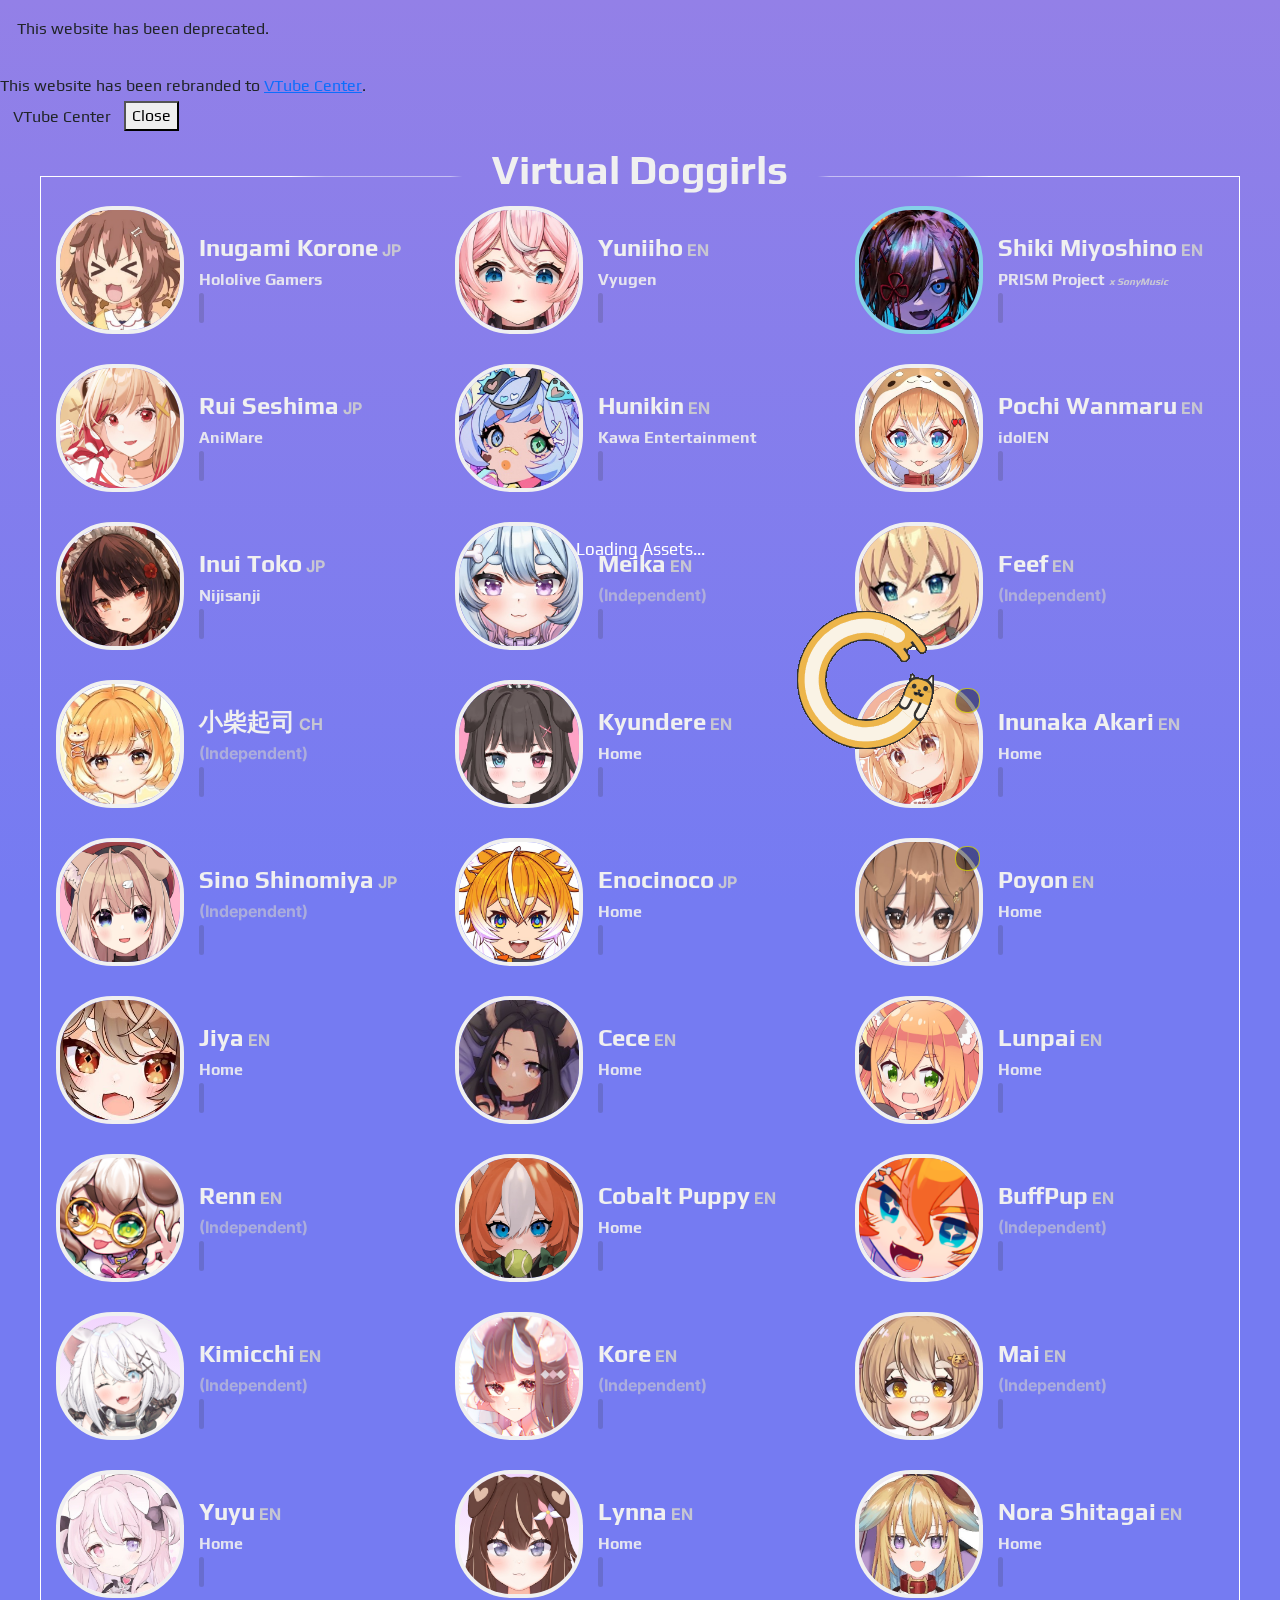
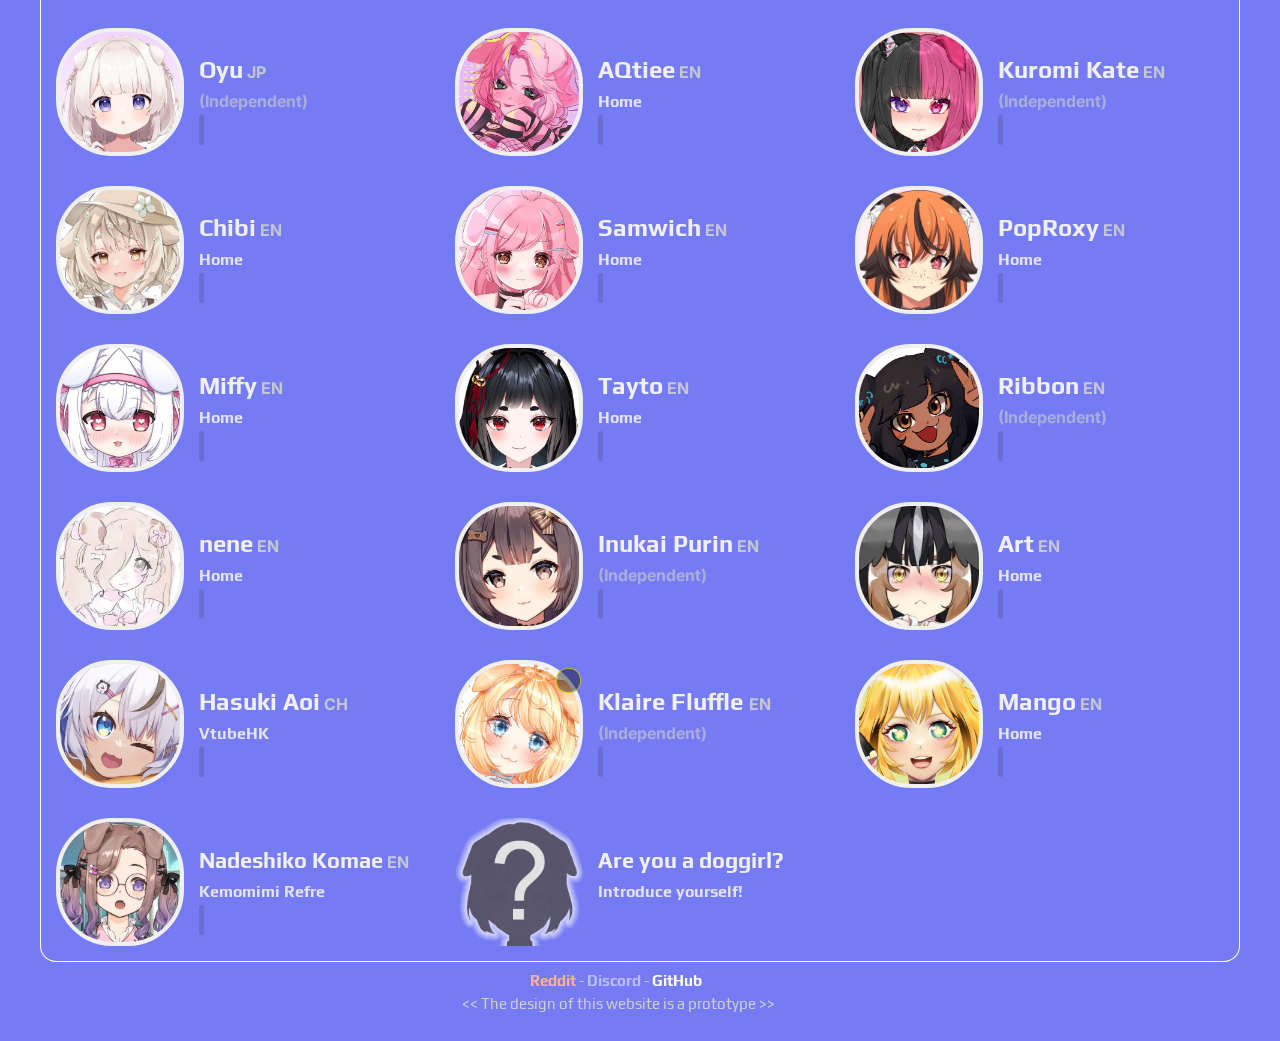
<file: index.html>
<!DOCTYPE html> 
<html lang="en" device="desktop">
    <head>
        <title>Virtual Doggirls</title>
        <meta content="Virtual Doggirls" property="og:title"/>
        <meta content="Get a list of every anime Virtual Doggirl in the world!" property="og:description"/>
        <meta content="Get a list of every anime Virtual Doggirl in the world!" name="description">

        <meta name="robots" content="index, follow">
        <meta name="googlebot" content="index, follow">
        <meta name="bingbot" content="index, follow">
        <meta name="crawl-delay" content="2">
    
        <meta name="google" content="notranslate">
        <meta name="rating" content="general">
        <meta name="google-site-verification" content="u_JknkJF5JDYvj-PzNGwOc2XQ0XRfryIgr8PeF0y3Vc" />

        <link rel="apple-touch-icon" sizes="120x120" href="./assets/img/apple-touch-icon.png">
        <link rel="icon" type="image/png" sizes="32x32" href="./assets/img/favicon-32x32.png">
        <link rel="icon" type="image/png" sizes="16x16" href="./assets/img/favicon-16x16.png">
        <link rel="manifest" href="./assets/img/site.webmanifest">
        <link rel="mask-icon" href="./assets/img/safari-pinned-tab.svg" color="#5bbad5">
        <link rel="shortcut icon" href="./assets/img/favicon.ico">
        <meta name="msapplication-TileColor" content="#da532c">
        <meta name="msapplication-config" content="./assets/img/browserconfig.xml">
        <meta name="theme-color" content="#ffffff">

        <meta content="https://136masternr.github.io/doggirls" property="og:url"/>
        <meta content="https://136masternr.github.io/doggirls/assets/img/embed.jpg" property="og:image" data-react-helmet="true"/>
        <meta content="https://136masternr.github.io/doggirls/assets/img/embed.jpg" property="og:image:alt" data-react-helmet="true"/>
        <meta content="#8e7fe8" data-react-helmet="true" name="theme-color"/>
        <meta name="twitter:image" content="https://136masternr.github.io/doggirls/assets/img/embed.jpg" data-react-helmet="true">
        <meta name="twitter:title" content="Virtual Doggirls">
        <meta name="twitter:card" content="summary_large_image">

        <meta property="twitter:creator" content="@136MasterNR">
        <meta property="twitter:creator:id" content="@136MasterNR">

        <meta property="og:type" content="website">
        <meta property="og:locale" content="en-US">
        <meta property="og:keywords" content="virtual doggirls dog girls anime list online media link video image live stream livestream">

        <meta charset="utf-8">
        <meta name="viewport" content="width=device-width, initial-scale=1, shrink-to-fit=no"> 

        <link href="./assets/css/style.css" rel="stylesheet">
        <link href="./assets/css/bg.css" rel="stylesheet">
        <link href="./assets/css/popup.css" rel="stylesheet">
        <link href="./assets/css/animations.css" rel="stylesheet">
        <link href="./assets/css/profiles.css" rel="stylesheet">
        <link href="./assets/css/font.css" rel="stylesheet">
        <link href="./assets/css/bootstrap.min.css" rel="stylesheet">
        <link href="./assets/css/bootstrap.css" rel="stylesheet">
        <link href="./assets/css/fontawesome.css" rel="stylesheet">
        <link href="./assets/css/fontawesome_options.css" rel="stylesheet">
    </head>
    <body>
        <div class="content" style="display: none">Get a list of every anime Virtual Doggirl in the world!</div>
        <div id="loading">
            <img loading="eager" alt="" src="./assets/img/load.gif"/>
            <p style="position: absolute;top: calc(50% + 100px);left: 50%;transform: translate(-50%, -50%);color: white;font-size:17px" loading="eager">Loading Assets...</p>
            <div class="cf-turnstile" data-sitekey="0x4AAAAAAADz-6MJJ-w7PPFG" data-callback="javascriptCallback"></div>
        </div>
        <div class="rebrand">
            <div class="content">
                <div class="alert">This website has been deprecated.</div>
                <div class="info">This website has been rebranded to <a href="https://vtubers.vercel.app/">VTube Center</a>.</div>
                <div><a class="btn" href="https://vtubers.vercel.app/">VTube Center <i class="fa-solid fa-arrow-right"></i></a><button onclick="rebrandHide()">Close</button></div>
            </div>
        </div>
        <div class="area">
            <ul class="circles"><li><object data="./assets/img/bubble.svg" type="image/svg+xml"></object></li><li><object data="./assets/img/bubble.svg" type="image/svg+xml"></object></li><li><object data="./assets/img/bubble.svg" type="image/svg+xml"></object></li><li><object data="./assets/img/bubble.svg" type="image/svg+xml"></object></li><li><object data="./assets/img/bubble.svg" type="image/svg+xml"></object></li><li><object data="./assets/img/bubble.svg" type="image/svg+xml"></object></li><li><object data="./assets/img/bubble.svg" type="image/svg+xml"></object></li><li><object data="./assets/img/bubble.svg" type="image/svg+xml"></object></li><li><object data="./assets/img/bubble.svg" type="image/svg+xml"></object></li><li><object data="./assets/img/bubble.svg" type="image/svg+xml"></object></li></ul>
        <div class="vtubers" id="vtubers">
            <div class="webflow-style-input">
                <input maxlength="24" id="search-box" type="text" placeholder="Search for Doggirls"></input>
            </div>
            <div class="title">
                <h1><span>Virtual Doggirls</span><i onclick="search()" id="search-btn" class="fa-beat-fade fa-brands fa-searchengin fa-2xs"></i></h1>
            </div>
            <div class="list" id="list">
                <h1 id="no-results-message" style="display: none;">No results</h1>
                <!-- 1st row -->
                <div class="vtuber">
                    <div class="image">
                        <img src="./assets/img/icon/inugami_korone.webp" alt="Inugami Korone" onclick="transition(`inugami_korone`)"></a>
                    </div>
                    <div class="text">
                        <h3><a onclick="transition(`inugami_korone`)" class="name">Inugami Korone</a><span> JP</span><br>
                            <span><a href="https://hololive.hololivepro.com/en/talents?gp=gamers" target=”_blank”>Hololive Gamers<i class="fas fa-up-right-from-square fa-2xs"></i></a></span></i>
                            <br/><span id="icon">
                                <a href="https://www.youtube.com/channel/UChAnqc_AY5_I3Px5dig3X1Q" target=”_blank”><i class="fa-brands fa-youtube fa-xl"></i></a>
                                <a href="https://space.bilibili.com/412135619" target=”_blank”><i class="fa-brands fa-bilibili fa-xl"></i></a>
                                <a href="https://twitter.com/inugamikorone" target=”_blank”><i class="fa-brands fa-twitter fa-xl"></i></a>
                            </span>
                        </h3>
                    </div>
                </div>
                <div class="vtuber">
                    <div class="image">
                        <img src="./assets/img/icon/yuniiho.webp" alt="Yuniiho" onclick="transition(`yuniiho`)">
                    </div>
                    <div class="text">
                        <h3><a onclick="transition(`yuniiho`)" class="name">Yuniiho</a><span> EN</span><br>
                            <span><a href="https://mobile.twitter.com/vyugenofficial" target=”_blank”>Vyugen<i class="fas fa-up-right-from-square fa-2xs"></i></a></span>
                            <br/><span id="icon">
                                <a href="https://www.youtube.com/c/Yuniiho" target=”_blank”><i class="fa-brands fa-youtube fa-xl"></i></a>
                                <a href="https://www.twitch.tv/yuniiho" target=”_blank”><i class="fa-brands fa-twitch fa-xl"></i></a>
                                <a href="https://twitter.com/yuniiho" target=”_blank”><i class="fa-brands fa-twitter fa-xl"></i></a>
                                <a href="https://discord.gg/3UHQ953aHj" target=”_blank”><i class="fa-brands fa-discord fa-xl"></i></a>
                                <a href="https://www.instagram.com/yuniiho" target=”_blank”><i class="fa-brands fa-instagram fab"></i></a>
                                <a href="https://www.facebook.com/Yuniiho/" target=”_blank”><i class="fa-brands fa-facebook fa-xl"></i></a>
                            </span>
                        </h3>
                    </div>
                </div>
                <div class="vtuber">
                    <div class="image">
                        <img src="./assets/img/icon/shiki_miyoshino.webp" alt="Shiki Miyoshino" onclick="transition(`shiki_miyoshino`)" style="border-color: #85d1e8;">
                    </div>
                    <div class="text">
                        <h3><a onclick="transition(`shiki_miyoshino`)" class="name shiki">Shiki Miyoshino</a><span> EN</span><br>
                            <span><a href="https://www.prismproject.jp/#section-f_70da0459-0e7a-4af3-b0a1-aee809afdfc8" target=”_blank”>PRISM Project </a><a href="https://twitter.com/ShikiMiyoshino/status/1673126428525867008" target=”_blank” class="font-italic" style="font-size: 10px;color: lightgray;">x SonyMusic</a></span>
                            <br/><span id="icon">
                                <a href="https://www.youtube.com/c/shikimiyoshino" target=”_blank”><i class="fa-brands fa-youtube fa-xl"></i></a>
                                <a href="https://twitter.com/ShikiMiyoshino" target=”_blank”><i class="fa-brands fa-twitter fa-xl"></i></a>
                                <a href="https://www.tiktok.com/@shikimiyoshino" target=”_blank”><i class="fa-brands fa-tiktok fa-xl"></i></a>
                            </span>
                        </h3>
                    </div>
                </div>
                <!-- 2nd row -->
                <div class="vtuber">
                    <div class="image">
                        <img src="./assets/img/icon/rui_seshima.webp" alt="Rui Seshima" onclick="transition(`rui_seshima`)">
                    </div>
                    <div class="text">
                        <h3><a onclick="transition(`rui_seshima`)" class="name">Rui Seshima</a><span> JP</span><br/>
                            <span><a href="https://www.774.ai/talent/rui-seshima" target=”_blank”>AniMare<i class="fas fa-up-right-from-square fa-2xs"></i></a></span>
                            <br/><span id="icon">
                                <a href="https://www.youtube.com/channel/UC_WOBIopwUih0rytRnr_1Ag" target=”_blank”><i class="fa-brands fa-youtube fa-xl"></i></a>
                                <a href="https://twitter.com/Rui_Seshima" target=”_blank”><i class="fa-brands fa-twitter fa-xl"></i></a>
                            </span>
                        </h3>
                    </div>
                </div>
                <div class="vtuber">
                    <div class="image">
                        <img src="./assets/img/icon/hunikinn.webp" alt="Hunikin" onclick="transition(`hunikin`)"></a>
                    </div>
                    <div class="text">
                        <h3><a onclick="transition(`hunikin`)" class="name">Hunikin</a><span> EN</span><br>
                            <span><a href="https://kawaentertainment.com/talent/hunikin" target=”_blank”>Kawa Entertainment<i class="fas fa-up-right-from-square fa-2xs"></i></a></span>
                            <br/><span id="icon">
                                <a href="https://www.youtube.com/channel/UCfcVgQ0mKaEwzVqmGYTMayA" target=”_blank”><i class="fa-brands fa-youtube fa-xl"></i></a>
                                <a href="https://www.twitch.tv/hunikinn" target=”_blank”><i class="fa-brands fa-twitch fa-xl"></i></a>
                                <a href="https://twitter.com/hunikinn" target=”_blank”><i class="fa-brands fa-twitter fa-xl"></i></a>
                                <a href="https://discord.com/invite/7ch9rVJZua" target=”_blank”><i class="fa-brands fa-discord fa-xl"></i></a>
                            </span>
                        </h3>
                    </div>
                </div>
                <div class="vtuber">
                    <div class="image">
                        <a onclick="transition(`pochi_wanmaru`)" id="list_pochi_wanmaru"><img src="./assets/img/icon/pochi_wanmaru.webp" alt="Pochi Wanmaru"></a>
                    </div>
                    <div class="text">
                        <h3><a onclick="transition(`pochi_wanmaru`)" class="name">Pochi Wanmaru</a><span> EN</span><br>
                            <span><a href="https://idol-company.com/pochi/" target=”_blank”>idolEN<i class="fas fa-up-right-from-square fa-2xs"></i></a></span>
                            <br/><span id="icon">
                                <a href="https://www.youtube.com/channel/UCP0csSl19lOSNwJGCFsJqAQ" target=”_blank”><i class="fa-brands fa-youtube fa-xl"></i></a>
                                <a href="https://twitter.com/PochiWanmaru" target=”_blank”><i class="fa-brands fa-twitter fa-xl"></i></a>
                                <a href="https://www.tiktok.com/@pochiwanmaru" target=”_blank”><i class="fa-brands fa-tiktok fa-xl"></i></a>
                            </span>
                        </h3>
                    </div>
                </div>
                <!-- 3rd row -->
                <div class="vtuber">
                    <div class="image">
                        <img src="./assets/img/icon/inui_toko.webp" alt="Inui Toko" onclick="transition(`inui_toko`)">
                    </div>
                    <div class="text">
                        <h3><a onclick="transition(`inui_toko`)" class="name">Inui Toko</a><span> JP</span><br/>
                            <span><a href="https://www.nijisanji.jp/en/talents/l/toko-inui" target=”_blank” class="name">Nijisanji<i class="fas fa-up-right-from-square fa-2xs"></i></a></span>
                            <br/><span id="icon">
                                <a href="https://www.youtube.com/channel/UCXRlIK3Cw_TJIQC5kSJJQMg" target=”_blank”><i class="fa-brands fa-youtube fa-xl"></i></a>
                                <a href="https://twitter.com/inui_toko" target=”_blank”><i class="fa-brands fa-twitter fa-xl"></i></a>
                            </span>
                        </h3>
                    </div>
                </div>
                <div class="vtuber">
                    <div class="image">
                        <img src="./assets/img/icon/meika.webp" alt="Meika" onclick="transition(`meika`)">
                    </div>
                    <div class="text">
                        <h3><a onclick="transition(`meika`)" class="name">Meika</a><span> EN</span><br/>
                            <span class="independent">(Independent)</span>
                            <br/><span id="icon">
                                <a href="https://www.twitch.tv/meikapuppy" target=”_blank”><i class="fa-brands fa-twitch fa-xl"></i></a>
                                <a href="https://twitter.com/meikapuppy" target=”_blank”><i class="fa-brands fa-twitter fa-xl"></i></a>
                                <a href="https://discord.com/invite/aNfCXW6" target=”_blank”><i class="fa-brands fa-discord fa-xl"></i></a>
                                <a href="https://www.instagram.com/meikapuff" target=”_blank”><i class="fa-brands fa-instagram fab"></i></a>
                            </span>
                        </h3>
                    </div>
                </div>
                <div class="vtuber">
                    <div class="image">
                        <img src="./assets/img/icon/feef.webp" alt="Nadeshiko Komae" onclick="transition(`feef`)">
                    </div>
                    <div class="text">
                        <h3><a onclick="transition(`feef`)" class="name">Feef</a><span> EN</span><br/>
                            <span class="independent">(Independent)</span>
                            <br/><span id="icon">
                                <a href="https://www.youtube.com/channel/UCgcx0pQsUO9KF2bF-n9MgUQ" target=”_blank”><i class="fa-brands fa-youtube fa-xl"></i></a>
                                <a href="https://www.twitch.tv/feefch" target=”_blank”><i class="fa-brands fa-twitch fa-xl"></i></a>
                                <a href="https://twitter.com/FeefCh" target=”_blank”><i class="fa-brands fa-twitter fa-xl"></i></a>
                            </span>
                        </h3>
                    </div>
                </div>
                <!-- 4rd row -->
                <div class="vtuber">
                    <div class="image">
                        <img src="./assets/img/icon/小柴起司.webp" alt="小柴起司" onclick="transition(`小柴起司`)"></a>
                    </div>
                    <div class="text">
                        <h3><a onclick="transition(`小柴起司`)" class="name">小柴起司</a><span> CH</span><br>
                            <span class="independent">(Independent)</span>
                            <br/><span id="icon">
                                <a href="https://space.bilibili.com/608721429" target=”_blank”><i class="fa-brands fa-bilibili fa-xl"></i></a>
                                <a href="https://twitter.com/Cheese7420" target=”_blank”><i class="fa-brands fa-twitter fa-xl"></i></a>
                            </span>
                        </h3>
                    </div>
                </div>
                <div class="vtuber">
                    <div class="image">
                        <img src="./assets/img/icon/kyundere.webp" alt="kyundere" onclick="transition(`kyundere`)">
                    </div>
                    <div class="text">
                        <h3><a onclick="transition(`kyundere`)" class="name">Kyundere</a><span> EN</span><br/>
                            <span><a href="https://linktr.ee/kyundere" target=”_blank”>Home<i class="fas fa-house-user"></i></a></span>
                            <br/><span id="icon">
                                <a href="https://www.youtube.com/channel/UCJ1nccH0r8tk_svSnBGOEew" target=”_blank”><i class="fa-brands fa-youtube fa-xl"></i></a>
                                <a href="https://www.twitch.tv/kyundere" target=”_blank”><i class="fa-brands fa-twitch fa-xl"></i></a>
                                <a href="https://twitter.com/kyxndere" target=”_blank”><i class="fa-brands fa-twitter fa-xl"></i></a>
                                <a href="https://discord.com/invite/kyun" target=”_blank”><i class="fa-brands fa-discord fa-xl"></i></a>
                                <a href="https://www.instagram.com/kyunndere/" target=”_blank”><i class="fa-brands fa-instagram fab"></i></a>
                                <a href="https://tiktok.com/@kyunndere" target=”_blank”><i class="fa-brands fa-tiktok fa-xl"></i></a>
                            </span>
                        </h3>
                    </div>
                </div>
                <div class="vtuber">
                    <div class="image">
                        <a onclick="transition(`inunaka_akari`)"><img src="./assets/img/icon/inunaka_akari.webp" alt="Inunaka Akari"></a>
                        <div class="badge" data-toggle="tooltip" title="<i class='fas fa-sparkles fa-sm'></i> Featured <i class='fas fa-sparkles fa-sm'></i>" data-placement="top"><i class="fas fa-sparkles fa-xl"></i></div>
                    </div>
                    <div class="text">
                        <h3><a onclick="transition(`inunaka_akari`)"class="name">Inunaka Akari</a><span> EN</span><br/>
                            <span><a href="https://inunakaakari.wixsite.com/akari" target=”_blank”>Home<i class="fas fa-house-user"></i></a></span>
                            <br/><span id="icon">
                                <a href="https://www.youtube.com/channel/UCYed1gfgN5qCwJfk3j_yr2Q" target=”_blank”><i class="fa-brands fa-youtube fa-xl"></i></a>
                                <a href="https://twitter.com/InunakaAkari" target=”_blank”><i class="fa-brands fa-twitter fa-xl"></i></a>
                                <a href="https://discord.gg/pyCn4cMYMN" target=”_blank”><i class="fa-brands fa-discord fa-xl"></i></a>
                                <a href="https://www.facebook.com/InunakaAkariCh/" target=”_blank”><i class="fa-brands fa-facebook fa-xl"></i></a>
                                <a href="https://www.tiktok.com/@inunakaakari" target=”_blank”><i class="fa-brands fa-tiktok fa-xl"></i></a>
                            </span>
                        </h3>
                    </div>
                </div>
                <!-- 5th row -->
                <div class="vtuber">
                    <div class="image">
                        <img src="./assets/img/icon/sino_shinomiya.webp" alt="Sino Shinomiya" onclick="transition(`sino_shinomiya`)">
                    </div>
                    <div class="text">
                        <h3><a onclick="transition(`sino_shinomiya`)" class="name">Sino Shinomiya</a><span> JP</span><br/>
                            <span class="independent">(Independent)</span>
                            <br/><span id="icon">
                                <a href="https://www.youtube.com/@sinosino141" target=”_blank”><i class="fa-brands fa-youtube fa-xl"></i></a>
                                <a href="https://twitter.com/sinosino141" target=”_blank”><i class="fa-brands fa-twitter fa-xl"></i></a>
                            </span>
                        </h3>
                    </div>
                </div>
                <div class="vtuber">
                    <div class="image">
                        <img src="./assets/img/icon/enocinoco.webp" alt="Enocinoco" onclick="transition(`enocinoco`)">
                    </div>
                    <div class="text">
                        <h3><a onclick="transition(`enocinoco`)" class="name">Enocinoco</a><span> JP</span><br/>
                            <span><a href="https://potofu.me/super-shiva" target=”_blank”>Home<i class="fas fa-house-user"></i></a></span>
                            <br/><span id="icon">
                                <a href="https://www.youtube.com/channel/UCyxwxZCebYm6KoxVu154-9g" target=”_blank”><i class="fa-brands fa-youtube fa-xl"></i></a>
                                <a href="https://www.twitch.tv/enocinoco" target=”_blank”><i class="fa-brands fa-twitch fa-xl"></i></a>
                                <a href="https://twitter.com/enocinoco" target=”_blank”><i class="fa-brands fa-twitter fa-xl"></i></a>
                                <a href="https://discord.gg/SwXxcPE" target=”_blank”><i class="fa-brands fa-discord fa-xl"></i></a>
                                <a href="https://www.instagram.com/enocinoco/" target=”_blank”><i class="fa-brands fa-instagram fab"></i></a>
                                <a href="https://www.tiktok.com/@enocinoco" target=”_blank”><i class="fa-brands fa-tiktok fa-xl"></i></a>
                            </span>
                        </h3>
                    </div>
                </div>
                <div class="vtuber">
                    <div class="image">
                        <img src="./assets/img/icon/puppypoyon.webp" alt="Poyon" onclick="transition(`puppypoyon`)">
                        <div class="badge" data-toggle="tooltip" title="<i class='fas fa-sparkles fa-sm'></i> Featured <i class='fas fa-sparkles fa-sm'></i>" data-placement="top"><i class="fas fa-sparkles fa-xl"></i></div>
                    </div>
                    <div class="text">
                        <h3><a onclick="transition(`puppypoyon`)" class="name">Poyon</a><span> EN</span><br/>
                            <span><a href="https://puppypoyon.carrd.co/" target=”_blank”>Home<i class="fas fa-house-user"></i></a></span>
                            <br/><span id="icon">
                                <a href="https://www.youtube.com/@puppypoyon" target=”_blank”><i class="fa-brands fa-youtube fa-xl"></i></a>
                                <a href="https://www.twitch.tv/puppypoyon" target=”_blank”><i class="fa-brands fa-twitch fa-xl"></i></a>
                                <a href="https://twitter.com/PuppyPoyon" target=”_blank”><i class="fa-brands fa-twitter fa-xl"></i></a>
                                <a href="https://discord.com/invite/EYEJR4AuR2" target=”_blank”><i class="fa-brands fa-discord fa-xl"></i></a>
                            </span>
                        </h3>
                    </div>
                </div>
                <!-- 6th row -->
                <div class="vtuber">
                    <div class="image">
                        <img src="./assets/img/icon/jiya.webp" alt="Jiya" onclick="transition(`jiya`)">
                    </div>
                    <div class="text">
                        <h3><a onclick="transition(`jiya`)" class="name">Jiya</a><span> EN</span><br/>
                            <span><a href="https://jiyabrat.carrd.co/" target=”_blank”>Home<i class="fas fa-house-user"></i></a></span>
                            <br/><span id="icon">
                                <a href="https://www.twitch.tv/jiyabrat" target=”_blank”><i class="fa-brands fa-twitch fa-xl"></i></a>
                                <a onclick="warn(`https://twitter.com/jiyabratvt`)" href="#warnModal" data-toggle="modal"><i class="fa-brands fa-twitter fa-xl"></i></a>
                                <a href="https://discord.com/invite/6JhRxgjnQh" target=”_blank”><i class="fa-brands fa-discord fa-xl"></i></a>
                                <a href="https://twitter.com/jiyabratvt" target=”_blank”><i class="fa-brands fa-tiktok fa-xl"></i></a>
                            </span>
                        </h3>
                    </div>
                </div>
                <div class="vtuber">
                    <div class="image">
                        <img src="./assets/img/icon/cece.webp" alt="Cece" onclick="transition(`cece`)">
                    </div>
                    <div class="text">
                        <h3><a onclick="transition(`cece`)" class="name">Cece</a><span> EN</span><br/>
                            <span><a href="https://cececorgi.carrd.co/" target=”_blank”>Home<i class="fas fa-house-user"></i></a></span>
                            <br/><span id="icon">
                                <a href="https://www.youtube.com/channel/UC0RZjrtGt8kIxADWtxQAx0A" target=”_blank”><i class="fa-brands fa-youtube fa-xl"></i></a>
                                <a href="https://www.twitch.tv/CeceCorgi" target=”_blank”><i class="fa-brands fa-twitch fa-xl"></i></a>
                                <a href="https://twitter.com/Cece_Corgi" target=”_blank”><i class="fa-brands fa-twitter fa-xl"></i></a>
                                <a href="https://discord.com/invite/NhPRP23" target=”_blank”><i class="fa-brands fa-discord fa-xl"></i></a>
                                <a href="https://www.instagram.com/cececorgi_vt" target=”_blank”><i class="fa-brands fa-instagram fab"></i></a>
                                <a href="https://www.facebook.com/CeceCorgi" target=”_blank”><i class="fa-brands fa-facebook fa-xl"></i></a>
                            </span>
                        </h3>
                    </div>
                </div>
                <div class="vtuber">
                    <div class="image">
                        <img src="./assets/img/icon/lunpai.webp" alt="Lunpai" onclick="transition(`lunpai`)">
                    </div>
                    <div class="text">
                        <h3><a onclick="transition(`lunpai`)" class="name">Lunpai</a><span> EN</span><br/>
                            <span><a href="https://komarilunpai.carrd.co/" target=”_blank”>Home<i class="fas fa-house-user"></i></a></span>
                            <br/><span id="icon">
                                <a href="https://www.youtube.com/channel/UC3Fv1aQfaYQwDqacAOf_VzA" target=”_blank”><i class="fa-brands fa-youtube fa-xl"></i></a>
                                <a href="https://www.twitch.tv/lunpai" target=”_blank”><i class="fa-brands fa-twitch fa-xl"></i></a>
                                <a href="https://twitter.com/komarilunpai" target=”_blank”><i class="fa-brands fa-twitter fa-xl"></i></a>
                                <a href="https://discord.com/invite/ZmjCx8u" target=”_blank”><i class="fa-brands fa-discord fa-xl"></i></a>
                                <a href="https://www.tiktok.com/@lunpai" target=”_blank”><i class="fa-brands fa-tiktok fa-xl"></i></a>
                            </span>
                        </h3>
                    </div>
                </div>
                <!-- 7th row -->
                <div class="vtuber">
                    <div class="image">
                        <a onclick="transition(`rennslyaer`)"><img src="./assets/img/icon/rennslyaer.webp" alt="rennslyaer"></a>
                    </div>
                    <div class="text">
                        <h3><a onclick="transition(`rennslyaer`)"class="name">Renn</a><span> EN</span><br/>
                            <span class="independent">(Independent)</span>
                            <br/><span id="icon">
                                <a href="https://www.youtube.com/channel/UCsTkGtpASqS691ukmtIBoeg" target=”_blank”><i class="fa-brands fa-youtube fa-xl"></i></a>
                                <a href="https://www.twitch.tv/Rennslyaer" target=”_blank”><i class="fa-brands fa-twitch fa-xl"></i></a>
                                <a href="https://twitter.com/rennslyaer" target=”_blank”><i class="fa-brands fa-twitter fa-xl"></i></a>
                                <a href="https://www.tiktok.com/@rennslyaer" target=”_blank”><i class="fa-brands fa-tiktok fa-xl"></i></a>
                            </span>
                        </h3>
                    </div>
                </div>
                <div class="vtuber">
                    <div class="image">
                        <img src="./assets/img/icon/cobalt_puppy.webp" alt="Cobalt Puppy" onclick="transition(`cobalt_puppy`)">
                    </div>
                    <div class="text">
                        <h3><a onclick="transition(`cobalt_puppy`)" class="name">Cobalt Puppy</a><span> EN</span><br/>
                            <span><a href="https://cobaltpuppy.carrd.co/" target=”_blank”>Home<i class="fas fa-house-user"></i></a></span>
                            <br/><span id="icon">
                                <a href="https://www.youtube.com/channel/UC7ra0B5rveLR20qgRUh8GEA" target=”_blank”><i class="fa-brands fa-youtube fa-xl"></i></a>
                                <a href="https://www.twitch.tv/cobaltpuppy" target=”_blank”><i class="fa-brands fa-twitch fa-xl"></i></a>
                                <a href="https://twitter.com/TheCobaltPuppy" target=”_blank”><i class="fa-brands fa-twitter fa-xl"></i></a>
                                <a href="https://discord.com/invite/ZmjCx8u" target=”_blank”><i class="fa-brands fa-discord fa-xl"></i></a>
                                <a href="https://www.tiktok.com/@thecobaltpuppy" target=”_blank”><i class="fa-brands fa-tiktok fa-xl"></i></a>
                            </span>
                        </h3>
                    </div>
                </div>
                <div class="vtuber">
                    <div class="image">
                        <img src="./assets/img/icon/buffpup.webp" alt="BuffPup" onclick="transition(`buffpup`)">
                    </div>
                    <div class="text">
                        <h3><a onclick="transition(`buffpup`)" class="name">BuffPup</a><span> EN</span><br/>
                            <span class="independent">(Independent)</span>
                            <br/><span id="icon">
                                <a href="https://www.youtube.com/channel/UCM6Ld_dNSaUQ2uwjJ4Gq9FA" target=”_blank”><i class="fa-brands fa-youtube fa-xl"></i></a>
                                <a href="https://www.twitch.tv/buffpup" target=”_blank”><i class="fa-brands fa-twitch fa-xl"></i></a>
                                <a href="https://twitter.com/Buffpup_" target=”_blank”><i class="fa-brands fa-twitter fa-xl"></i></a>
                                <a href="https://discord.com/invite/buffpupgym" target=”_blank”><i class="fa-brands fa-discord fa-xl"></i></a>
                                <a href="https://www.tiktok.com/@buffpup_" target=”_blank”><i class="fa-brands fa-tiktok fa-xl"></i></a>
                            </span>
                        </h3>
                    </div>
                </div>
                <!-- 8th row -->
                <div class="vtuber">
                    <div class="image">
                        <img src="./assets/img/icon/kimicchi_ch.webp" alt="kimicchi" onclick="transition(`kimicchi`)">
                    </div>
                    <div class="text">
                        <h3><a onclick="transition(`kimicchi`)" class="name">Kimicchi</a><span> EN</span><br/>
                            <span class="independent">(Independent)</span>
                            <br/><span id="icon">
                                <a href="https://www.youtube.com/channel/UCX7GV7aCQqytrw_jzuiPCWQ" target=”_blank”><i class="fa-brands fa-youtube fa-xl"></i></a>
                                <a href="https://www.twitch.tv/kimicchi_ch" target=”_blank”><i class="fa-brands fa-twitch fa-xl"></i></a>
                                <a onclick="warn(`https://twitter.com/kimicchi_ch`)" href="#warnModal" data-toggle="modal"><i class="fa-brands fa-twitter fa-xl"></i></a>
                                <a href="http://discord.gg/8xbj8yKCdb" target=”_blank”><i class="fa-brands fa-discord fa-xl"></i></a>
                                <a href="https://www.tiktok.com/@kimicchi_ch" target=”_blank”><i class="fa-brands fa-tiktok fa-xl"></i></a>
                            </span>
                        </h3>
                    </div>
                </div>
                <div class="vtuber">
                    <div class="image">
                        <img src="./assets/img/icon/shibakore.webp" alt="Kore" onclick="transition(`shibakore`)">
                    </div>
                    <div class="text">
                        <h3><a onclick="transition(`shibakore`)" class="name">Kore</a><span> EN</span><br/>
                            <span class="independent">(Independent)</span>
                            <br/><span id="icon">
                                <a href="https://www.youtube.com/c/korech" target=”_blank”><i class="fa-brands fa-youtube fa-xl"></i></a>
                                <a href="https://www.twitch.tv/shibakore" target=”_blank”><i class="fa-brands fa-twitch fa-xl"></i></a>
                                <a href="https://twitter.com/ShibaKore" target=”_blank”><i class="fa-brands fa-twitter fa-xl"></i></a>
                                <a href="https://discord.com/invite/QPdhMAPEHK" target=”_blank”><i class="fa-brands fa-discord fa-xl"></i></a>
                            </span>
                        </h3>
                    </div>
                </div>
                <div class="vtuber">
                    <div class="image">
                        <img src="./assets/img/icon/mai.webp" alt="Mai" onclick="transition(`mai`)">
                    </div>
                    <div class="text">
                        <h3><a onclick="transition(`mai`)" class="name">Mai</a><span> EN</span><br/>
                            <span class="independent">(Independent)</span>
                            <br/><span id="icon">
                                <a href="https://www.youtube.com/channel/UCB3wmOGMIofOu6mOYDgWl_w" target=”_blank”><i class="fa-brands fa-youtube fa-xl"></i></a>
                                <a href="https://www.twitch.tv/breadshiba" target=”_blank”><i class="fa-brands fa-twitch fa-xl"></i></a>
                                <a href="https://twitter.com/breadshiba" target=”_blank”><i class="fa-brands fa-twitter fa-xl"></i></a>
                                <a href="https://discord.com/invite/kqcz5w2" target=”_blank”><i class="fa-brands fa-discord fa-xl"></i></a>
                                <a href="https://www.tiktok.com/@maipan_ch" target=”_blank”><i class="fa-brands fa-tiktok fa-xl"></i></a>
                            </span>
                        </h3>
                    </div>
                </div>
                <!-- 9th row -->
                <div class="vtuber">
                    <div class="image">
                        <img src="./assets/img/icon/ywumaru.webp" alt="ywumaru" onclick="transition(`ywumaru`)">
                    </div>
                    <div class="text">
                        <h3><a onclick="transition(`ywumaru`)" class="name">Yuyu</a><span> EN</span><br/>
                            <span><a href="https://ywumaru.carrd.co/" target=”_blank”>Home<i class="fas fa-house-user"></i></a></span>
                            <br/><span id="icon">
                                <a href="https://www.twitch.tv/ywumaru" target=”_blank”><i class="fa-brands fa-twitch fa-xl"></i></a>
                                <a href="https://twitter.com/ywumaru" target=”_blank”><i class="fa-brands fa-twitter fa-xl"></i></a>
                                <a href="https://discord.com/invite/plushypile" target=”_blank”><i class="fa-brands fa-discord fa-xl"></i></a>
                                <a href="https://www.instagram.com/ywumaru/" target=”_blank”><i class="fa-brands fa-instagram fab"></i></a>
                            </span>
                        </h3>
                    </div>
                </div>
                <div class="vtuber">
                    <div class="image">
                        <img src="./assets/img/icon/lynna_vt.webp" alt="Lynna" onclick="transition(`lynna_vt`)">
                    </div>
                    <div class="text">
                        <h3><a onclick="transition(`lynna_vt`)" class="name">Lynna</a><span> EN</span><br/>
                            <span><a href="https://lynna.crd.co/" target=”_blank”>Home<i class="fas fa-house-user"></i></a></span>
                            <br/><span id="icon">
                                <a href="https://www.twitch.tv/LynnaVT" target=”_blank”><i class="fa-brands fa-twitch fa-xl"></i></a>
                                <a href="https://twitter.com/lynna_vt" target=”_blank”><i class="fa-brands fa-twitter fa-xl"></i></a>
                            </span>
                        </h3>
                    </div>
                </div>
                <div class="vtuber">
                    <div class="image">
                        <img src="./assets/img/icon/norashitagai.webp" alt="ywumaru" onclick="transition(`norashitagai`)">
                    </div>
                    <div class="text">
                        <h3><a onclick="transition(`norashitagai`)" class="name">Nora Shitagai</a><span> EN</span><br/>
                            <span><a href="https://lit.link/norashitagai" target=”_blank”>Home<i class="fas fa-house-user"></i></a></span>
                            <br/><span id="icon">
                                <a href="https://www.youtube.com/channel/UCQYy35PowPpc6ImRH1TQgcw" target=”_blank”><i class="fa-brands fa-youtube fa-xl"></i></a>
                                <a href="https://twitter.com/norashitagai" target=”_blank”><i class="fa-brands fa-twitter fa-xl"></i></a>
                                <a href="https://www.tiktok.com/@norashitagai" target=”_blank”><i class="fa-brands fa-tiktok fa-xl"></i></a>
                            </span>
                        </h3>
                    </div>
                </div>
                <div class="vtuber">
                    <div class="image">
                        <img src="./assets/img/icon/oyusum.webp" alt="oyusum" onclick="transition(`oyusum`)">
                    </div>
                    <div class="text">
                        <h3><a onclick="transition(`oyusum`)" class="name">Oyu</a><span> JP</span><br/>
							<span class="independent">(Independent)</span>
                            <br/><span id="icon">
                                <a href="https://www.youtube.com/channel/UCQ1OcBFSr7GM9o60ZWIo6Eg" target=”_blank”><i class="fa-brands fa-youtube fa-xl"></i></a>
                                <a href="https://twitter.com/oyusum" target=”_blank”><i class="fa-brands fa-twitter fa-xl"></i></a>
                            </span>
                        </h3>
                    </div>
                </div>
                <!-- 10th row -->
                <div class="vtuber">
                    <div class="image">
                        <a onclick="transition(`aqtiee_ttv`)"><img src="./assets/img/icon/aqtiee_ttv.webp" alt="aqtiee_ttv"></a>
                    </div>
                    <div class="text">
                        <h3><a onclick="transition(`aqtiee_ttv`)"class="name">AQtiee</a><span> EN</span><br/>
                            <span><a href="https://aqtiee.carrd.co/" target=”_blank”>Home<i class="fas fa-house-user"></i></a></span>
                            <br/><span id="icon">
                                <a href="https://www.twitch.tv/aqtiee" target=”_blank”><i class="fa-brands fa-twitch fa-xl"></i></a>
                                <a onclick="warn(`https://twitter.com/AQtiee_TTV`)" href="#warnModal" data-toggle="modal"><i class="fa-brands fa-twitter fa-xl"></i></a>
                                <a href="https://discord.com/invite/RzAKJTaTSk" target=”_blank”><i class="fa-brands fa-discord fa-xl"></i></a>
                                <a href="https://www.tiktok.com/@aqtiee_ttv" target=”_blank”><i class="fa-brands fa-tiktok fa-xl"></i></a>
                            </span>
                        </h3>
                    </div>
                </div>
                <div class="vtuber">
                    <div class="image">
                        <img src="./assets/img/icon/kuromikate.webp" alt="kuromikate" onclick="transition(`kuromikate`)">
                    </div>
                    <div class="text">
                        <h3><a onclick="transition(`kuromikate`)" class="name">Kuromi Kate</a><span> EN</span><br/>
                            <span class="independent">(Independent)</span>
                            <br/><span id="icon">
                                <a href="https://www.youtube.com/channel/UCD0YMMAhQXM_re_fdDVsKeA" target=”_blank”><i class="fa-brands fa-youtube fa-xl"></i></a>
                                <a href="https://twitter.com/kuromikate/" target=”_blank”><i class="fa-brands fa-twitter fa-xl"></i></a>
                                <a href="https://www.tiktok.com/@kuromikate_ttv" target=”_blank”><i class="fa-brands fa-tiktok fa-xl"></i></a>
                            </span>
                        </h3>
                    </div>
                </div>
                <div class="vtuber">
                    <div class="image">
                        <img src="./assets/img/icon/chibichinu.webp" alt="chibichinu" onclick="transition(`chibichinu`)">
                    </div>
                    <div class="text">
                        <h3><a onclick="transition(`chibichinu`)" class="name">Chibi</a><span> EN</span><br/>
                            <span><a href="https://chibichinu.carrd.co/" target=”_blank”>Home<i class="fas fa-house-user"></i></a></span>
                            <br/><span id="icon">
                                <a href="https://www.twitch.tv/chibichinu" target=”_blank”><i class="fa-brands fa-twitch fa-xl"></i></a>
                                <a href="https://twitter.com/chibichinu" target=”_blank”><i class="fa-brands fa-twitter fa-xl"></i></a>
                                <a href="https://discord.com/invite/4SdW3sWXvB" target=”_blank”><i class="fa-brands fa-discord fa-xl"></i></a>
                                <a href="https://www.tiktok.com/@chibichinu" target=”_blank”><i class="fa-brands fa-tiktok fa-xl"></i></a>
                            </span>
                        </h3>
                    </div>
                </div>
                <!-- 11th row -->
                <div class="vtuber">
                    <div class="image">
                        <img src="./assets/img/icon/imasamwich.webp" alt="imasamwich" onclick="transition(`imasamwich`)">
                    </div>
                    <div class="text">
                        <h3><a onclick="transition(`imasamwich`)" class="name">Samwich</a><span> EN</span><br/>
                            <span><a href="https://imasamwich.carrd.co/" target=”_blank”>Home<i class="fas fa-house-user"></i></a></span>
                            <br/><span id="icon">
                                <a href="https://www.youtube.com/c/imasamwich/featured" target=”_blank”><i class="fa-brands fa-youtube fa-xl"></i></a>
                                <a href="https://www.twitch.tv/imasamwich" target=”_blank”><i class="fa-brands fa-twitch fa-xl"></i></a>
                                <a href="https://twitter.com/imasamwich" target=”_blank”><i class="fa-brands fa-twitter fa-xl"></i></a>
                                <a href="https://discord.com/invite/sdMN6xufNe" target=”_blank”><i class="fa-brands fa-discord fa-xl"></i></a>
                                <a href="https://www.instagram.com/imasamwich.art/" target=”_blank”><i class="fa-brands fa-instagram fab"></i></a>
                            </span>
                        </h3>
                    </div>
                </div>
                <div class="vtuber">
                    <div class="image">
                        <img src="./assets/img/icon/PopRoxy4.webp" alt="PopRoxy" onclick="transition(`PopRoxy4`)">
                    </div>
                    <div class="text">
                        <h3><a onclick="transition(`PopRoxy4`)" class="name">PopRoxy</a><span> EN</span><br/>
                            <span><a href="https://pupperonidoghouse.carrd.co/" target=”_blank”>Home<i class="fas fa-house-user"></i></a></span>
                            <br/><span id="icon">
                                <a href="https://www.youtube.com/@PopRoxy2000" target=”_blank”><i class="fa-brands fa-youtube fa-xl"></i></a>
                                <a href="https://www.twitch.tv/poproxy2000" target=”_blank”><i class="fa-brands fa-twitch fa-xl"></i></a>
                                <a href="https://twitter.com/PopRoxy4" target=”_blank”><i class="fa-brands fa-twitter fa-xl"></i></a>
                                <a href="https://discord.com/invite/DehFHWfKW5" target=”_blank”><i class="fa-brands fa-discord fa-xl"></i></a>
                                <a href="https://www.tiktok.com/@poproxy2000" target=”_blank”><i class="fa-brands fa-tiktok fa-xl"></i></a>
                            </span>
                        </h3>
                    </div>
                </div>
                <div class="vtuber">
                    <div class="image">
                        <a onclick="transition(`miffygeist`)"><img src="./assets/img/icon/miffygeist.webp" alt="miffy"></a>
                    </div>
                    <div class="text">
                        <h3><a onclick="transition(`miffygeist`)"class="name">Miffy</a><span> EN</span><br/>
                            <span><a href="https://miffygeist.uwu.ai" target=”_blank”>Home<i class="fas fa-house-user"></i></a></span>
                            <br/><span id="icon">
                                <a href="https://www.youtube.com/channel/UCPy7MBpSwuuzwJb0B_Z9zAw" target=”_blank”><i class="fa-brands fa-youtube fa-xl"></i></a>
                                <a href="https://www.twitch.tv/miffygeist" target=”_blank”><i class="fa-brands fa-twitch fa-xl"></i></a>
                                <a href="https://twitter.com/miffygeist" target=”_blank”><i class="fa-brands fa-twitter fa-xl"></i></a>
                                <a href="https://discord.com/invite/CEGJPCJe2p" target=”_blank”><i class="fa-brands fa-discord fa-xl"></i></a>
                                <a href="https://www.tiktok.com/@miffygeist" target=”_blank”><i class="fa-brands fa-tiktok fa-xl"></i></a>
                            </span>
                        </h3>
                    </div>
                </div>
                <!-- 12th row -->
                <div class="vtuber">
                    <div class="image">
                        <img src="./assets/img/icon/tayto.webp" alt="Tayto" onclick="transition(`tayto`)">
                    </div>
                    <div class="text">
                        <h3><a onclick="transition(`tayto`)" class="name">Tayto</a><span> EN</span><br/>
                            <span><a href="https://puptayto.carrd.co/" target=”_blank”>Home<i class="fas fa-house-user"></i></a></span>
                            <br/><span id="icon">
                                <a href="https://www.youtube.com/channel/UCszC84Kg9HJekg-QsO20wAA" target=”_blank”><i class="fa-brands fa-youtube fa-xl"></i></a>
                                <a href="https://www.twitch.tv/puptayto" target=”_blank”><i class="fa-brands fa-twitch fa-xl"></i></a>
                                <a onclick="warn(`https://twitter.com/puptayto`)" href="#warnModal" data-toggle="modal"><i class="fa-brands fa-twitter fa-xl"></i></a>
                                <a href="https://discord.com/invite/puptayto" target=”_blank”><i class="fa-brands fa-discord fa-xl"></i></a>
                                <a href="https://www.instagram.com/puptayto" target=”_blank”><i class="fa-brands fa-instagram fab"></i></a>
                                <a href="https://www.tiktok.com/@puptayto" target=”_blank”><i class="fa-brands fa-tiktok fa-xl"></i></a>
                            </span>
                        </h3>
                    </div>
                </div>
                <div class="vtuber">
                    <div class="image">
                        <img src="./assets/img/icon/ribbonfemale.webp" alt="Ribbon" onclick="transition(`ribbonfemale`)">
                    </div>
                    <div class="text">
                        <h3><a onclick="transition(`ribbonfemale`)" class="name">Ribbon</a><span> EN</span><br/>
                            <span class="independent">(Independent)</span>
                            <br/><span id="icon">
                                <a href="https://www.youtube.com/c/ribbonfemale" target=”_blank”><i class="fa-brands fa-youtube fa-xl"></i></a>
                                <a href="https://www.twitch.tv/ribbonfemale" target=”_blank”><i class="fa-brands fa-twitch fa-xl"></i></a>
                                <a href="https://twitter.com/ribbonfemale" target=”_blank”><i class="fa-brands fa-twitter fa-xl"></i></a>
                                <a href="https://discord.com/invite/gSdSz4vNrz" target=”_blank”><i class="fa-brands fa-discord fa-xl"></i></a>
                                <a href="https://www.instagram.com/ribbonfemale" target=”_blank”><i class="fa-brands fa-instagram fab"></i></a>
                                <a href="https://www.tiktok.com/@ribbonfemale" target=”_blank”><i class="fa-brands fa-tiktok fa-xl"></i></a>
                            </span>
                        </h3>
                    </div>
                </div>
                <div class="vtuber">
                    <div class="image">
                        <img src="./assets/img/icon/2dpupy.webp" alt="nene" onclick="transition(`2dpupy`)">
                    </div>
                    <div class="text">
                        <h3><a onclick="transition(`2dpupy`)" class="name">nene</a><span> EN</span><br/>
                            <span><a href="https://linktr.ee/2dpup" target=”_blank”>Home<i class="fas fa-house-user"></i></a></span>
                            <br/><span id="icon">
                                <a href="https://www.twitch.tv/2dpup" target=”_blank”><i class="fa-brands fa-twitch fa-xl"></i></a>
                                <a href="https://twitter.com/2dpupy" target=”_blank”><i class="fa-brands fa-twitter fa-xl"></i></a>
                                <a href="https://discord.com/invite/AGfahpkVj8" target=”_blank”><i class="fa-brands fa-discord fa-xl"></i></a>
                            </span>
                        </h3>
                    </div>
                </div>
                <div class="vtuber">
                    <div class="image">
                        <img src="./assets/img/icon/inukai_purin.webp" alt="Inukai Purin" onclick="transition(`inukai_purin`)">
                    </div>
                    <div class="text">
                        <h3><a onclick="transition(`inukai_purin`)" class="name">Inukai Purin</a><span> EN</span><br/>
                            <span class="independent">(Independent)</span>
                            <br/><span id="icon">
                                <a href="https://www.youtube.com/channel/UCdrQWcX7XLDSUEh9SAxnyBg" target=”_blank”><i class="fa-brands fa-youtube fa-xl"></i></a>
                                <a href="https://www.twitch.tv/inukaipurin" target=”_blank”><i class="fa-brands fa-twitch fa-xl"></i></a>
                                <a href="https://twitter.com/inukaipurin" target=”_blank”><i class="fa-brands fa-twitter fa-xl"></i></a>
                                <a href="https://discord.com/invite/purinhub" target=”_blank”><i class="fa-brands fa-discord fa-xl"></i></a>
                            </span>
                        </h3>
                    </div>
                </div>
                <!-- 13th row -->
                <div class="vtuber">
                    <div class="image">
                        <a onclick="transition(`artstudebt`)"><img src="./assets/img/icon/artstudebt.webp" alt="artstudebt"></a>
                    </div>
                    <div class="text">
                        <h3><a onclick="transition(`artstudebt`)"class="name">Art</a><span> EN</span><br/>
                            <span><a href="https://artstudebt.carrd.co/" target=”_blank”>Home<i class="fas fa-house-user"></i></a></span>
                            <br/><span id="icon">
                                <a href="https://www.youtube.com/channel/UCYDK1GZaHWzEvIFhHdNcjzA" target=”_blank”><i class="fa-brands fa-youtube fa-xl"></i></a>
                                <a href="https://www.twitch.tv/artstudebt" target=”_blank”><i class="fa-brands fa-twitch fa-xl"></i></a>
                                <a href="https://twitter.com/artstudebt" target=”_blank”><i class="fa-brands fa-twitter fa-xl"></i></a>
                                <a href="https://discord.com/invite/updwvwvvE6" target=”_blank”><i class="fa-brands fa-discord fa-xl"></i></a>
                                <a href="https://www.tiktok.com/@artstudebt" target=”_blank”><i class="fa-brands fa-tiktok fa-xl"></i></a>
                            </span>
                        </h3>
                    </div>
                </div>
                <div class="vtuber">
                    <div class="image">
                        <img src="./assets/img/icon/hasuki_aoi.webp" alt="hasuki_aoi" onclick="transition(`hasuki_aoi`)">
                    </div>
                    <div class="text">
                        <h3><a onclick="transition(`hasuki_aoi`)" class="name">Hasuki Aoi</a><span> CH</span><br/>
                            <span><a href="https://vtuber.hk/channels" target=”_blank” class="name">VtubeHK<i class="fas fa-up-right-from-square fa-2xs"></i></a></span>
                            <br/><span id="icon">
                                <a href="https://www.youtube.com/c/%E7%8B%9B%E4%BA%95%E8%91%B5Aoi-%E9%A6%99%E6%B8%AFVTuber" target=”_blank”><i class="fa-brands fa-youtube fa-xl"></i></a>
                                <a href="https://twitter.com/oi_0722" target=”_blank”><i class="fa-brands fa-twitter fa-xl"></i></a>
                                <a href="https://www.facebook.com/HasukiAoi0722" target=”_blank”><i class="fa-brands fa-facebook fa-xl"></i></a>
                            </span>
                        </h3>
                    </div>
                </div>
                <!-- 14th row -->
                <div class="vtuber">
                    <div class="image">
                        <img src="./assets/img/icon/klaire_fluffle.webp" alt="Klaire Fluffle" onclick="transition(`klaire_fluffle`)">
                        <div class="badge" data-toggle="tooltip" title="<i class='fas fa-sparkles fa-sm'></i> Featured <i class='fas fa-sparkles fa-sm'></i>" data-placement="top"><i class="fas fa-sparkles fa-xl"></i></div>
                    </div>
                    <div class="text">
                        <h3><a onclick="transition(`klaire_fluffle`)" class="name">Klaire Fluffle </a><span> EN</span><br/>
                            <span class="independent">(Independent)</span>
                            <br/><span id="icon">
                                <a href="https://www.youtube.com/@Klaire_Fluffle" target=”_blank”><i class="fa-brands fa-youtube fa-xl"></i></a>
                                <a href="https://twitch.tv/Klaire_Fluffle" target=”_blank”><i class="fa-brands fa-twitch fa-xl"></i></a>
                                <a href="https://twitter.com/Klaire_Fluffle" target=”_blank”><i class="fa-brands fa-twitter fa-xl"></i></a>
                                <a href="https://discord.com/invite/jaDZwxf9Hq" target=”_blank”><i class="fa-brands fa-discord fa-xl"></i></a>
                                <a href="https://www.tiktok.com/@klaire_fluffle" target=”_blank”><i class="fa-brands fa-tiktok fa-xl"></i></a>
                            </span>
                        </h3>
                    </div>
                </div>
                <div class="vtuber">
                    <div class="image">
                        <img src="./assets/img/icon/mango.webp" alt="Mango" onclick="transition(`mango`)">
                    </div>
                    <div class="text">
                        <h3><a onclick="transition(`mango`)" class="name">Mango</a><span> EN</span><br/>
                            <span><a href="https://mangopuppy.carrd.co/" target=”_blank”>Home<i class="fas fa-house-user"></i></a></span>
                            <br/><span id="icon">
                                <a href="https://www.youtube.com/channel/UCZHGjAJJtnCku59DFpDkz3A" target=”_blank”><i class="fa-brands fa-youtube fa-xl"></i></a>
                                <a href="https://www.twitch.tv/mango_puppy" target=”_blank”><i class="fa-brands fa-twitch fa-xl"></i></a>
                                <a href="https://twitter.com/Pup_Mango" target=”_blank”><i class="fa-brands fa-twitter fa-xl"></i></a>
                                <a href="https://discord.com/invite/CFKYuhuCDV" target=”_blank”><i class="fa-brands fa-discord fa-xl"></i></a>
                            </span>
                        </h3>
                    </div>
                </div>
                <div class="vtuber">
                    <div class="image">
                        <img src="./assets/img/icon/nadeshiko_komae.webp" alt="Nadeshiko Komae" onclick="transition(`nadeshiko_komae`)">
                    </div>
                    <div class="text">
                        <h3><a onclick="transition(`nadeshiko_komae`)" class="name" style="font-size: 1.36rem;">Nadeshiko Komae</a><span> EN</span><br/>
                            <span><a href="https://www.kemomimirefle.com/" target=”_blank” class="name">Kemomimi Refre<i class="fas fa-up-right-from-square fa-2xs"></i></a></span>
                            <br/><span id="icon">
                                <a href="https://www.youtube.com/channel/UCM6Ld_dNSaUQ2uwjJ4Gq9FA" target=”_blank”><i class="fa-brands fa-youtube fa-xl"></i></a>
                                <a onclick="warn(`https://twitter.com/komae_kemo`)" href="#warnModal" data-toggle="modal"><i class="fa-brands fa-twitter fa-xl"></i></a>
                            </span>
                        </h3>
                    </div>
                </div>
                <!-- 15th row -->
                <div class="vtuber" id="introduce-your-self">
                    <div class="image">
                        <a href="https://twitter.com/136MasterNR/status/1614569694069153793" target=”_blank”><img style="background: none!important;border: none;border-radius: 45% 45% 0% 0%" src="./assets/img/icon/unknown.webp"></a>
                    </div>
                    <div class="text">
                        <h3><a href="https://twitter.com/136MasterNR/status/1614569694069153793" target=”_blank” class="name" style="font-size: 1.36rem;">Are you a doggirl?</a><br/>
                            <span><a href="https://twitter.com/136MasterNR/status/1614569694069153793" target=”_blank” target=”_blank” class="name">Introduce yourself!<i class="fas fa-up-right-from-square fa-2xs"></i></a></span>
                        </h3>
                    </div>
                </div>
            <!-- End of List -->
            </div>
        </div>
        <!-- Start of Profile inugami_korone -->
        <div id="inugami_korone" class="profile">
            <div class="profile_items">
                <div class="profile_img">
                    <img onerror="this.onerror=null; this.src='./assets/img/profile/unknown.webp'" alt="Inugami Korone" src="./assets/img/profile/inugami_korone.webp" title="by @wazd0183" loading="lazy">
                </div>
                <div class="profile_about">
                    <div class="profile_text">
                        <h2 class="title">Inugami Korone <snap data-toggle="tooltip" data-placement="top" title="Copy Profile Link"><i class="fas fa-link fa-2xs fa-beat-fade" style="--fa-beat-fade-opacity: 0.67; --fa-beat-fade-scale: 1.075; color: rgba(255, 255, 255, 0.9); cursor: pointer;" onclick="copy('inugami_korone')"></i></snap>
                            <hr class="hr"/>
                            <hr class="hr-small"/>
                        </h2>
                        <div class="content">
                            <h4 class="in-title about">ABOUT THE DOG</h4>
                            <p><snap class="fw-bold">Age</snap>: 94hy <snap class="question" data-toggle="tooltip" data-placement="top" title="human years" style="cursor: help"><i class="fas fa-circle-question fa-sm"></i></snap></p>
                            <p><snap class="fw-bold">Birthday</snap>: 1st October</p>  
                            <p><snap class="fw-bold">Height</snap>: 5'1" / 156cm</p>
                            <p><snap class="fw-bold">Breed</snap>: <snap data-toggle="tooltip" data-placement="right" title="<img height='175' src='./assets/img/breed/cavalier.webp'/>"><a href="https://www.google.com/search?q=Cavalier+Dog" target=”_blank”>Cavalier</a> <i class="fas fa-images fa-xs"></i></snap></p>
                            <p><snap class="fw-bold">Languages</snap>: Japanese</p>
                            <p><snap class="fw-bold">Affiliation</snap>: <a href="https://hololive.hololivepro.com/en/talents?gp=gamers" target=”_blank”>Hololive Gamers</a></p>
                            <p><snap class="fw-bold">Mascot</snap>: <snap class="mascot" data-toggle="tooltip" title="<img height='175' src='./assets/img/mascot/koronesuki.webp'/>" data-placement="right">Koronesuki <i class="fas fa-images fa-xs"></i></snap></p>
                            <p class="special-text">Can bake some bread!</p>
                            <h4 class="in-title activity">DOG'S ACTIVITY</h4>
                            <p>Frequently gaming on <a href="https://www.youtube.com/channel/UChAnqc_AY5_I3Px5dig3X1Q" target=”_blank”>Youtube</a></p>
                            <p>Very active on <a href="https://twitter.com/inugamikorone" target=”_blank”>Twitter</a></p>
                            <p class="special-text">Eating your fingies...</p>
                            <h4 class="in-title social-media">SOCIAL MEDIA</h4>
                            <div class="social">
                                <p><a href="https://www.youtube.com/channel/UChAnqc_AY5_I3Px5dig3X1Q" target=”_blank”>Youtube</a></p>
                                <p><a href="https://twitter.com/inugamikorone" target=”_blank”>Twitter</a></p>
                                <p><a href="https://space.bilibili.com/412135619" target=”_blank”>bilibili</a></p>
                            </div>
                            <h4 class="in-title hashtags">HASHTAGS</h4>
                            <p>General: <a href="https://twitter.com/hashtag/%E6%88%8C%E7%A5%9E%E3%81%93%E3%82%8D%E3%81%AD?f=live&src=hashtag_click" target=”_blank”>戌神ころね</a></p>
                            <p>Streams: <a href="https://twitter.com/hashtag/%E7%94%9F%E7%A5%9E%E3%82%82%E3%82%93%E3%81%96%E3%81%88%E3%82%82%E3%82%93?f=live&src=hashtag_click" target=”_blank”>生神もんざえもん</a></p>
                            <p>Artworks: <a href="https://twitter.com/hashtag/%E3%81%A7%E3%81%8D%E3%81%9F%E3%81%A6%E3%81%93%E3%82%8D%E3%81%AD?f=live&src=hashtag_click?f=live&src=hashtag_click" target=”_blank”>できたてころね</a></p>
                        </div>
                        <button class="btn" onclick="transitionOff(`inugami_korone`)">Go Back</button>
                    </div>
                </div>
            </div>
        </div>
        <!-- End of Profile -->
        <!-- Start of Profile yuniiho -->
        <div id="yuniiho" class="profile">
            <div class="profile_items">
                <div class="profile_img">
                    <img onerror="this.onerror=null; this.src='./assets/img/profile/unknown.webp'" alt="Yuniiho" src="./assets/img/profile/yuniiho.webp" loading="lazy">
                </div>
                <div class="profile_about">
                    <div class="profile_text">
                        <h2 class="title">Yuniiho <snap data-toggle="tooltip" data-placement="top" title="Copy Profile Link"><i class="fas fa-link fa-2xs fa-beat-fade" style="--fa-beat-fade-opacity: 0.67; --fa-beat-fade-scale: 1.075; color: rgba(255, 255, 255, 0.9); cursor: pointer;" onclick="copy('yuniiho')"></i></snap>
                            <hr class="hr"/>
                            <hr class="hr-small"/>
                        </h2>
                        <div class="content">
                            <h4 class="in-title about">ABOUT THE DOG</h4>
                            <p><snap class="fw-bold">Age</snap>: 3.5dy / 25hy <snap class="question" data-toggle="tooltip" data-placement="top" title="dog years / human years" style="cursor: help"><i class="fas fa-circle-question fa-sm"></i></snap></p>
                            <p><snap class="fw-bold">Birthday</snap>: 24th July</p>  
                            <p><snap class="fw-bold">Height</snap>: 5'3" / 162cm</p>
                            <p><snap class="fw-bold">Breed</snap>: <snap data-toggle="tooltip" data-placement="right" title="<img height='175' src='./assets/img/breed/pink_chihuahua.webp'/>"><a href="https://www.google.com/search?q=Chihuahua+Dog" target=”_blank”>Pink Chihuahua</a> <i class="fas fa-images fa-xs"></i></snap></p>
                            <p><snap class="fw-bold">Languages</snap>: English, Italian</p>
                            <p><snap class="fw-bold">Affiliation</snap>: <a href="https://mobile.twitter.com/vyugenofficial" target=”_blank”>Vyugen</a></p>
                            <p><snap class="fw-bold">Mascot</snap>: <snap class="mascot" data-toggle="tooltip" title="<img height='175' src='./assets/img/mascot/pestie.webp'/>" data-placement="right">Pestie <i class="fas fa-images fa-xs"></i></snap></p>
                            <p class="special-text">Pesto besto!</p>
                            <h4 class="in-title activity">DOG'S ACTIVITY</h4>
                            <p>Frequently drawing on <a href="https://www.twitch.tv/yuniiho" target=”_blank”>Twitch</a></p>
                            <p>Posts artworks on <a href="https://twitter.com/yuniiho" target=”_blank”>Twitter</a></p>
                            <p class="special-text">Drawing a pesto...</p>
                            <h4 class="in-title social-media">SOCIAL MEDIA</h4>
                            <div class="social">
                                <p><a href="https://www.youtube.com/c/Yuniiho" target=”_blank”>Youtube</a></p>
                                <p><a href="https://www.twitch.tv/yuniiho" target=”_blank”>Twitch</a></p>
                                <p><a href="https://twitter.com/yuniiho" target=”_blank”>Twitter</a></p>
                                <p><a href="https://discord.gg/3UHQ953aHj" target=”_blank”>Discord</a></p>
                                <p><a href="https://www.instagram.com/yuniiho" target=”_blank”>Instagram</a></p>
                                <p><a href="https://www.facebook.com/Yuniiho" target=”_blank”>Facebook</a></p>
                            </div>
                            <h4 class="in-title hashtags">HASHTAGS</h4>
                            <p>Artworks: <a href="https://twitter.com/hashtag/yuniilust?f=live&src=hashtag_click" target=”_blank”>yuniilust</a></p>
                        </div>
                        <button class="btn" onclick="transitionOff(`yuniiho`)">Go Back</button>
                    </div>
                </div>
            </div>
        </div>
        <!-- End of Profile -->
        <!-- Start of Profile shiki_miyoshino -->
        <div id="shiki_miyoshino" class="profile">
            <div class="profile_items">
                <div class="profile_img">
                    <img onerror="this.onerror=null; this.src='./assets/img/profile/unknown.webp'" alt="Shiki Miyoshino" src="./assets/img/profile/shiki_miyoshino.webp" loading="lazy">
                </div>
                <div class="profile_about">
                    <div class="profile_text">
                        <h2 class="title">Shiki Miyoshino <snap data-toggle="tooltip" data-placement="top" title="Copy Profile Link"><i class="fas fa-link fa-2xs fa-beat-fade" style="--fa-beat-fade-opacity: 0.67; --fa-beat-fade-scale: 1.075; color: rgba(255, 255, 255, 0.9); cursor: pointer;" onclick="copy('shiki_miyoshino')"></i></snap>
                            <hr class="hr"/>
                            <hr class="hr-small"/>
                        </h2>
                        <div class="content">
                            <h4 class="in-title about">ABOUT THE DOG</h4>
                            <p><snap class="fw-bold">Age</snap>: 2527 inugami years</p>
                            <p><snap class="fw-bold">Birthday</snap>: 14th March</p>  
                            <p><snap class="fw-bold">Height</snap>: 4'11" / 150cm</p>
                            <p><snap class="fw-bold">Breed</snap>: <snap data-toggle="tooltip" title="<img height='175' src='./assets/img/breed/shiba_inu2.webp'/>" data-placement="right"><a href="https://www.google.com/search?q=Shiba+Inu+Dog" target=”_blank”>Shiba Inu</a> <i class="fas fa-images fa-xs"></i></snap></p>
                            <p><snap class="fw-bold">Languages</snap>: English, Japanese, <snap data-toggle="tooltip" data-placement="top" title="awuawuwauwauwauawuwa">Dog</snap></p>
                            <p><snap class="fw-bold">Affiliation</snap>: <a href="https://www.prismproject.jp/#section-f_70da049-0e7a-4af3-b0a1-aee809afdfc8" target=”_blank”>PRISM Project</a></p>
                            <p class="special-text font-italic">OWA OWA!</p>
                            <h4 class="in-title activity">DOG'S ACTIVITY</h4>
                            <p>Frequently streaming on <a href="https://www.youtube.com/c/shikimiyoshino" target=”_blank”>Youtube</a></p>
                            <p>Mostly active on <a href="https://twitter.com/ShikiMiyoshino" target=”_blank”>Twitter</a></p>
                            <p class="font-italic">Becoming a singing star on <a href="https://twitter.com/ShikiMiyoshino/status/1673126428525867008" target=”_blank”>SonyMusic</a></p>
                            <p class="special-text">Watching horror movies!</p>
                            <h4 class="in-title social-media">SOCIAL MEDIA</h4>
                            <div class="social">
                                <p><a href="https://www.youtube.com/c/shikimiyoshino" target=”_blank”>Youtube</a></p>
                                <p><a href="https://twitter.com/ShikiMiyoshino" target=”_blank”>Twitter</a></p>
                                <p><a href="https://www.tiktok.com/@shikimiyoshino" target=”_blank”>TikTok</a></p>
                            </div>
                            <h4 class="in-title hashtags">HASHTAGS</h4>
                            <p>General: <a href="https://twitter.com/hashtag/ShikiMiyoshino?f=live&src=hashtag_click" target=”_blank”>#ShikiMiyoshino</a></p>
                            <p>Clips: <a href="https://twitter.com/hashtag/Shiklips?f=live&src=hashtag_click" target=”_blank”>#Shiklips</a></p>
                            <p>Artworks: <a href="https://twitter.com/hashtag/Shikillust?f=live&src=hashtag_click" target=”_blank”>#Shikillust</a></p>
                            <p>Memes: <a href="https://twitter.com/hashtag/WANtmemes?f=live&src=hashtag_click" target=”_blank”>#WANtmemes</a></p>
                        </div>
                        <button class="btn" onclick="transitionOff(`shiki_miyoshino`)">Go Back</button>
                    </div>
                </div>
            </div>
        </div>
        <!-- End of Profile -->
        <!-- Start of Profile rui_seshima -->
        <div id="rui_seshima" class="profile">
            <div class="profile_items">
                <div class="profile_img">
                    <img onerror="this.onerror=null; this.src='./assets/img/profile/unknown.webp'" alt="" src="./assets/img/profile/ruiseshima.webp" loading="lazy">
                </div>
                <div class="profile_about">
                    <div class="profile_text">
                        <h2 class="title">Rui Seshima <snap data-toggle="tooltip" data-placement="top" title="Copy Profile Link"><i class="fas fa-link fa-2xs fa-beat-fade" style="--fa-beat-fade-opacity: 0.67; --fa-beat-fade-scale: 1.075; color: rgba(255, 255, 255, 0.9); cursor: pointer;" onclick="copy('rui_seshima')"></i></snap>
                            <hr class="hr"/>
                            <hr class="hr-small"/>
                        </h2>
                        <div class="content">
                            <p class="in-title about" style="text-align: center;">NOT ENOUGH INFORMATION</p><center><small>required items missing: model_image, birthday, breed</small></center>
                        </div>
                        <button class="btn" onclick="transitionOff(`rui_seshima`)">Go Back</button>
                    </div>
                </div>
            </div>
        </div>
        <!-- End of Profile -->
        <!-- Start of Profile inukaipurin -->
        <div id="inukai_purin" class="profile">
            <div class="profile_items">
                <div class="profile_img">
                    <img onerror="this.onerror=null; this.src='./assets/img/profile/unknown.webp'" alt="" src="./assets/img/profile/inukaipurin.webp" loading="lazy">
                </div>
                <div class="profile_about">
                    <div class="profile_text">
                        <h2 class="title">Inukai Purin <snap datatoggle="tooltip" data-placement="top" title="Copy Profile Link"><i class="fas fa-link fa-2xs fa-beat-fade" style="--fa-beat-fade-opacity: 0.67; --fa-beat-fade-scale: 1.075; color: rgba(255, 255, 255, 0.9); cursor: pointer;" onclick="copy('inukai_purin')"></i></snap>
                            <hr class="hr"/>
                            <hr class="hr-small"/>
                        </h2>
                        <div class="content">
                            <p class="in-title about" style="text-align: center;">NOT ENOUGH INFORMATION</p><center><small>required items missing: model_image, birthday, breed</small></center>
                        </div>
                        <button class="btn" onclick="transitionOff(`inukai_purin`)">Go Back</button>
                    </div>
                </div>
            </div>
        </div>
        <!-- End of Profile -->
        <!-- Start of Profile pochi_wanmaru -->
        <div id="pochi_wanmaru" class="profile">
            <div class="profile_items">
                <div class="profile_img">
                    <img onerror="this.onerror=null; this.src='./assets/img/profile/unknown.webp'" alt="Pochi Wanmaru" src="./assets/img/profile/pochi_wanmaru.webp" loading="lazy">
                </div>
                <div class="profile_about">
                    <div class="profile_text">
                        <h2 class="title">Pochi Wanmaru <snap data-toggle="tooltip" data-placement="top" title="Copy Profile Link"><i class="fas fa-link fa-2xs fa-beat-fade" style="--fa-beat-fade-opacity: 0.67; --fa-beat-fade-scale: 1.075; color: rgba(255, 255, 255, 0.9); cursor: pointer;" onclick="copy('pochi_wanmaru')"></i></snap>
                            <hr class="hr"/>
                            <hr class="hr-small"/>
                        </h2>
                        <div class="content">
                            <h4 class="in-title about">ABOUT THE DOG</h4>
                            <p><snap class="fw-bold">Age</snap>: 1.5dy / 22hy <snap class="question" data-toggle="tooltip" data-placement="top" title="dog years / human years" style="cursor: help"><i class="fas fa-circle-question fa-sm"></i></snap></p>
                            <p><snap class="fw-bold">Birthday</snap>: 27th August</p>  
                            <p><snap class="fw-bold">Height</snap>: 5'0" / 152cm</p>
                            <p><snap class="fw-bold">Breed</snap>: <snap data-toggle="tooltip" title="<img height='175' src='./assets/img/breed/shiba_inu.webp'/>" data-placement="right"><a href="https://www.google.com/search?q=Shiba+Inu+Dog" target=”_blank”>Shiba Inu</a> <i class="fas fa-images fa-xs"></i></snap></p>
                            <p><snap class="fw-bold">Languages</snap>: English, French, <snap data-toggle="tooltip" data-placement="top" title="bo woof woof bark *snurl*">Dog</snap></p>
                            <p><snap class="fw-bold">Affiliation</snap>: <a href="https://idol-company.com/pochi/" target=”_blank”>idol-EN E-SEKAI</a></p>
                            <p><snap class="fw-bold">Mascot</snap>: <snap class="mascot" data-toggle="tooltip" title="<img height='175' src='./assets/img/mascot/sheebs.webp'/>" data-placement="right">Sheebs <i class="fas fa-images fa-xs"></i></snap></p></p>
                            <p class="special-text">Skilled game breaker!</p>
                            <h4 class="in-title activity">DOG'S ACTIVITY</h4>
                            <p>Frequently gaming on <a href="https://www.youtube.com/channel/UCP0csSl19lOSNwJGCFsJqAQ" target=”_blank”>Youtube</a></p>
                            <p>Mostly active on <a href="https://twitter.com/PochiWanmaru" target=”_blank”>Twitter</a></p>
                            <p class="special-text">Stealing panties... shhh</p>
                            <h4 class="in-title social-media">SOCIAL MEDIA</h4>
                            <div class="social">
                                <p><a href="https://www.youtube.com/channel/UCP0csSl19lOSNwJGCFsJqAQ" target=”_blank”>Youtube</a></p>
                                <p><a href="https://twitter.com/PochiWanmaru" target=”_blank”>Twitter</a></p>
                                <p><a href="https://www.tiktok.com/@pochiwanmaru" target=”_blank”>TikTok</a></p>
                            </div>
                            <h4 class="in-title hashtags">HASHTAGS</h4>
                            <p>General: <a href="https://twitter.com/hashtag/PochiWanmaru?f=live&src=hashtag_click" target=”_blank”>#PochiWanmaru</a></p>
                            <p>Streams: <a href="https://twitter.com/hashtag/PochiLive?f=live&src=hashtag_click" target=”_blank”>#PochiLive</a> / <a href="https://twitter.com/hashtag/PochiClips?f=live&src=hashtag_click" target=”_blank”>#PochiClips</a></p>
                            <p>Artworks: <a href="https://twitter.com/hashtag/SheebArt?f=live&src=hashtag_click" target=”_blank”>#Sheebart</a> / <a href="https://twitter.com/hashtag/Poecchi?f=live&src=hashtag_click" target=”_blank” data-toggle="tooltip" data-placement="right" title="( ͡° ͜ʖ ͡°)">#Poecchi</a></p>
                            <p>Memes: <a href="https://twitter.com/hashtag/Pogchi?f=live&src=hashtag_click" target=”_blank”>#Pogchi</a></p>
                        </div>
                        <button class="btn" onclick="transitionOff(`pochi_wanmaru`)">Go Back</button>
                    </div>
                </div>
            </div>
        </div>
        <!-- End of Profile -->
            <!-- Start of Profile enocinoco -->
            <div id="enocinoco" class="profile">
                <div class="profile_items">
                    <div class="profile_img">
                        <img onerror="this.onerror=null; this.src='./assets/img/profile/unknown.webp'" alt="" src="./assets/img/profile/enocinoco.webp" loading="lazy">
                    </div>
                    <div class="profile_about">
                        <div class="profile_text">
                            <h2 class="title">Enocinoco <snap datatoggle="tooltip" data-placement="top" title="Copy Profile Link"><i class="fas fa-link fa-2xs fa-beat-fade" style="--fa-beat-fade-opacity: 0.67; --fa-beat-fade-scale: 1.075; color: rgba(255, 255, 255, 0.9); cursor: pointer;" onclick="copy('enocinoco')"></i></snap>
                                <hr class="hr"/>
                                <hr class="hr-small"/>
                            </h2>
                            <div class="content">
                                <p class="in-title about" style="text-align: center;">NOT ENOUGH INFORMATION</p><center><small>required items missing: model_image, birthday, breed</small></center>
                            </div>
                            <button class="btn" onclick="transitionOff(`enocinoco`)">Go Back</button>
                        </div>
                    </div>
                </div>
            </div>
            <!-- End of Profile -->
    <!-- Start of Profile hunikin -->
        <div id="hunikin" class="profile">
            <div class="profile_items">
                <div class="profile_img">
                    <img onerror="this.onerror=null; this.src='./assets/img/profile/unknown.webp'" alt="Hunikin" src="./assets/img/profile/hunikin.webp" loading="lazy">
                </div>
                <div class="profile_about">
                    <div class="profile_text">
                        <h2 class="title">Hunikin <snap data-toggle="tooltip" data-placement="top" title="Copy Profile Link"><i class="fas fa-link fa-2xs fa-beat-fade" style="--fa-beat-fade-opacity: 0.67; --fa-beat-fade-scale: 1.075; color: rgba(255, 255, 255, 0.9); cursor: pointer;" onclick="copy('hunikin')"></i></snap>
                            <hr class="hr"/>
                            <hr class="hr-small"/>
                        </h2>
                        <div class="content">
                            <h4 class="in-title about">ABOUT THE DOG</h4>
                            <p><snap class="fw-bold">Age</snap>: 3.5dy / 28hy <snap class="question" data-toggle="tooltip" data-placement="top" title="dog years / human years" style="cursor: help"><i class="fas fa-circle-question fa-sm"></i></snap></p>
                            <p><snap class="fw-bold">Birthday</snap>: 6th October</p>  
                            <p><snap class="fw-bold">Height</snap>: 5'3" / 160 cm</p>
                            <p><snap class="fw-bold">Breed</snap>: <snap data-toggle="tooltip" title="<img width='175' src='./assets/img/breed/australian_shepherd.webp'/>" data-placement="right"><a href="https://www.google.com/search?q=Australian+Shepherd" target=”_blank”>Australian Shepherd</a> <i class="fas fa-images fa-xs"></i></snap></p>
                            <p><snap class="fw-bold">Languages</snap>: English</snap></p>
                            <p><snap class="fw-bold">Affiliation</snap>: <a href="https://kawaentertainment.com" target=”_blank”>Kawa Entertainment</a></p>
                            <p class="special-text"><snap data-toggle="tooltip" data-placement="top" title="₦Ø₮ ₳ ₥ɄⱤĐɆⱤɆⱤ">Your emotional support doggo!</snap></p>
                            <h4 class="in-title activity">DOG'S ACTIVITY</h4>
                            <p>Frequently streaming on <a href="https://www.twitch.tv/hunikinn" target=”_blank”>Twitch</a></p>
                            <p>Mostly active on <a href="https://discord.com/invite/7ch9rVJZua" target=”_blank”>Discord</a></p>
                            <p class="special-text">Responding to your cursed thoughts...</p>
                            <h4 class="in-title social-media">SOCIAL MEDIA</h4>
                            <div class="social">
                                <p><a href="https://www.youtube.com/channel/UCfcVgQ0mKaEwzVqmGYTMayA" target=”_blank”>YouTube</a></p>
                                <p><a href="https://www.twitch.tv/hunikinn" target=”_blank”>Twitch</a></p>
                                <p><a href="https://twitter.com/hunikinn" target=”_blank”>Twitter</a></p>
                                <p><a href="https://discord.com/invite/7ch9rVJZua" target=”_blank”>Discord</a></p>
                            </div>
                            <h4 class="in-title hashtags">HASHTAGS</h4>
                            <p>Artworks: <a href="https://twitter.com/hashtag/Artssie?f=live&src=hashtag_click" target=”_blank”>#Artssie</a> / <a href="https://twitter.com/hashtag/Lewdkin?f=live&src=hashtag_click" target=”_blank” data-toggle="tooltip" data-placement="top" title="NO.">#Lewdkin</a></p>
                        </div>
                        <button class="btn" onclick="transitionOff(`hunikin`)">Go Back</button>
                    </div>
                </div>
            </div>
        </div>
        <!-- End of Profile -->
        <!-- Start of Profile inunaka_akari -->
        <div id="inunaka_akari" class="profile">
            <div class="profile_items">
                <div class="profile_img">
                    <img onerror="this.onerror=null; this.src='./assets/img/profile/unknown.webp'" alt="Inunaka Akari" src="./assets/img/profile/inunaka_akari.webp" loading="lazy">
                </div>
                <div class="profile_about">
                    <div class="profile_nav"><div class="wrapper"><button onclick="page('inunaka_akari','content',this)" class="selected content"><p>About</p></button><button onclick="page('inunaka_akari','character',this)" class="character"><p>Character</p></button><button onclick="page('inunaka_akari','contact',this)" class="contact"><p>Contact</p></button></div></wrapper></div>
                    <div class="profile_text">
                        <h2 class="title">Inunaka Akari <snap data-toggle="tooltip" data-placement="top" title="Copy Profile Link"><i class="fas fa-link fa-2xs fa-beat-fade" class="profile_copy" style="--fa-beat-fade-opacity: 0.67; --fa-beat-fade-scale: 1.075; color: rgba(255, 255, 255, 0.9); cursor: pointer;" onclick="copy('inunaka_akari')"></i></snap>
                            <hr class="hr"/>
                            <hr class="hr-small"/>
                        </h2>
                        <div class="content">
                            <h4 class="in-title about">ABOUT THE DOG</h4>
                            <p><snap class="fw-bold">Birthday</snap>: 11th January</p>
                            <p><snap class="fw-bold">Height</snap>: 5'3" / 160 cm</p>
                            <p><snap class="fw-bold">Breed</snap>: <snap data-toggle="tooltip" title="<img width='175' src='./assets/img/breed/golden_retriever.webp'/>" data-placement="right"><a href="https://www.google.com/search?q=Golden+Retriever" target=”_blank”>Golden Retriever</a> <i class="fas fa-images fa-xs"></i></snap></p>
                            <p><snap class="fw-bold">Languages</snap>: English, Tagalog</p>
                            <p class="special-text">Loves food, possibly more than you do.</p>
                            <h4 class="in-title activity">DOG'S ACTIVITY</h4>
                            <p>Frequently gaming on <a href="https://www.youtube.com/channel/UCYed1gfgN5qCwJfk3j_yr2Q" target=”_blank”>Youtube</a></p>
                            <p>Mostly active on <a href="https://twitter.com/InunakaAkari" target=”_blank”>Twitter</a></p>
                            <p class="special-text">Playing lots of cool video games!</p>
                            <h4 class="in-title social-media">SOCIAL MEDIA</h4>
                            <div class="social">
                                <p><a href="https://www.youtube.com/channel/UCYed1gfgN5qCwJfk3j_yr2Q" target=”_blank”>YouTube</a></p>
                                <p><a href="https://twitter.com/InunakaAkari" target=”_blank”>Twitter</a></p>
                                <p><a href="https://discord.com/invite/pyCn4cMYMN" target=”_blank”>Discord</a></p>
                                <p><a href="https://www.facebook.com/InunakaAkariCh" target=”_blank”>Facebook</a></p>
                                <p><a href="https://www.tiktok.com/@inunakaakari" target=”_blank”>TikTok</a></p>
                            </div>
                            <h4 class="in-title hashtags">HASHTAGS</h4>
                            <p>General: <a href="https://twitter.com/hashtag/Wanunaka?f=live&src=hashtag_click" target=”_blank”>#Wanunaka</a></p>
                            <p>Streams: <a href="https://twitter.com/hashtag/InuLive?f=live&src=hashtag_click" target=”_blank”>#InuLive</a></p>
                            <p>Artworks: <a href="https://twitter.com/hashtag/WanunakArt?f=live&src=hashtag_click" target=”_blank”>#WanunakArt</a></p>
                        </div>
                        <div class="character">
                            <h4 class="in-title about">DETAILS</h4>
                            <p><snap class="fw-bold">Name</snap>: Akari Inunaka / 犬仲アカリ</p>
                            <p><snap class="fw-bold">Fan Name</snap>: Pawppies</p>
                            <p><snap class="fw-bold">Debut Date</snap>: August 14, 2021</p>
                            <p><snap class="fw-bold">Fan Icon</snap>: &#x1F43E;</p>
                            <h4 class="in-title about">DESCRIPTION</h4>
                            <div class="p">
                                <p>A golden retriever adopted by a Japanese family who just moved into town. She is now learning Japanese to understand her new family.</p>
                                <p>She loves food and games and whenever her family is busy, she sneaks in to use the computer to play games, create content, and stream.</p>
                            </div>
                        </div>
                        <div class="contact">
                            <h4 class="in-title about">CONTACT THE DOG</h4>
                            <p><snap class="fw-bold">Mail</snap>: <snap class="small hidden" ondblclick="secure(this, 'inunakaakari', 'gmail', event)">[DOUBLE CLICK TO SHOW]</snap></p>
                        </div>
                        <button class="btn" onclick="transitionOff(`inunaka_akari`)">Go Back</button>
                    </div>
                </div>
            </div>
        </div>
        <!-- End of Profile -->
        <!-- Start of Profile inui_toko -->
        <div id="inui_toko" class="profile">
            <div class="profile_items">
                <div class="profile_img">
                    <img onerror="this.onerror=null; this.src='./assets/img/profile/unknown.webp'" alt="Inui Toko" src="./assets/img/profile/inui_toko.webp" loading="lazy">
                </div>
                <div class="profile_about">
                    <div class="profile_text">
                        <h2 class="title">Inui Toko <snap data-toggle="tooltip" data-placement="top" title="Copy Profile Link"><i class="fas fa-link fa-2xs fa-beat-fade" style="--fa-beat-fade-opacity: 0.67; --fa-beat-fade-scale: 1.075; color: rgba(255, 255, 255, 0.9); cursor: pointer;" onclick="copy('inui_toko')"></i></snap>
                            <hr class="hr"/>
                            <hr class="hr-small"/>
                        </h2>
                        <div class="content">
                            <h4 class="in-title about">ABOUT THE DOG</h4>
                            <p><snap class="fw-bold">Age</snap>: >200hy <snap class="question" data-toggle="tooltip" data-placement="top" title="human years" style="cursor: help"><i class="fas fa-circle-question fa-sm"></i></snap></p>
                            <p><snap class="fw-bold">Birthday</snap>: 9th September</p>  
                            <p><snap class="fw-bold">Height</snap>: 5'3" / 162cm</p>
                            <p><snap class="fw-bold">Breed</snap>: <snap data-toggle="tooltip" title="<img height='175' src='./assets/img/breed/cerberus.webp'/>" data-placement="right"><a href="https://www.google.com/search?q=Cerberus+Dog" target=”_blank”>Cerberus</a> <i class="fas fa-images fa-xs"></i></snap></p>
                            <p><snap class="fw-bold">Languages</snap>: Japanese</p>
                            <p><snap class="fw-bold">Affiliation</snap>: <a href="https://www.nijisanji.jp/en/talents/l/toko-inui" target=”_blank”>Nijisanji</a></p>
                            <h4 class="in-title activity">DOG'S ACTIVITY</h4>
                            <p>Frequently gaming on <a href="https://www.youtube.com/channel/UCXRlIK3Cw_TJIQC5kSJJQMg" target=”_blank”>Youtube</a></p>
                            <p>Mostly active on <a href="https://twitter.com/inui_toko" target=”_blank”>Twitter</a></p>
                            <h4 class="in-title social-media">SOCIAL MEDIA</h4>
                            <div class="social">
                                <p><a href="https://www.youtube.com/channel/UCXRlIK3Cw_TJIQC5kSJJQMg" target=”_blank”>Youtube</a></p>
                                <p><a href="https://twitter.com/inui_toko" target=”_blank”>Twitter</a></p>
                            </div>
                            <h4 class="in-title hashtags">HASHTAGS</h4>
                            <p>Artworks: <a href="https://twitter.com/hashtag/いぬいらすと?f=live&src=hashtag_click" target=”_blank”>#いぬいらすと</a></p>
                        </div>
                        <button class="btn" onclick="transitionOff(`inui_toko`)">Go Back</button>
                    </div>
                </div>
            </div>
        </div>
        <!-- End of Profile -->
        <!-- Start of Profile kyundere -->
        <div id="kyundere" class="profile">
            <div class="profile_items">
                <div class="profile_img">
                    <img onerror="this.onerror=null; this.src='./assets/img/profile/unknown.webp'" alt="" src="./assets/img/profile/kyundere.webp" loading="lazy">
                </div>
                <div class="profile_about"><div class="profile_text">
                        <h2 class="title">Kyundere <snap datatoggle="tooltip" data-placement="top" title="Copy Profile Link"><i class="fas fa-link fa-2xs fa-beat-fade" style="--fa-beat-fade-opacity: 0.67; --fa-beat-fade-scale: 1.075; color: rgba(255, 255, 255, 0.9); cursor: pointer;" onclick="copy('kyundere')"></i></snap>
                            <hr class="hr"/>
                            <hr class="hr-small"/>
                        </h2>
                        <div class="content">
                            <p class="in-title about" style="text-align: center;">NOT ENOUGH INFORMATION</p><center><small>required items missing: birthday, breed</small></center>
                        </div>
                        <button class="btn" onclick="transitionOff(`kyundere`)">Go Back</button>
                    </div>
                </div>
            </div>
        </div>
        <!-- End of Profile -->
        <!-- Start of Profile buffpup -->
        <div id="buffpup" class="profile">
            <div class="profile_items">
                <div class="profile_img">
                    <img onerror="this.onerror=null; this.src='./assets/img/profile/unknown.webp'" alt="" src="./assets/img/profile/buffpup.webp" loading="lazy">
                </div>
                <div class="profile_about"><div class="profile_text">
                        <h2 class="title">BuffPup <snap datatoggle="tooltip" data-placement="top" title="Copy Profile Link"><i class="fas fa-link fa-2xs fa-beat-fade" style="--fa-beat-fade-opacity: 0.67; --fa-beat-fade-scale: 1.075; color: rgba(255, 255, 255, 0.9); cursor: pointer;" onclick="copy('buffpup')"></i></snap>
                            <hr class="hr"/>
                            <hr class="hr-small"/>
                        </h2>
                        <div class="content">
                            <p class="in-title about" style="text-align: center;">NOT ENOUGH INFORMATION</p><center><small>required items missing: model_image, birthday, breed</small></center>
                        </div>
                        <button class="btn" onclick="transitionOff(`buffpup`)">Go Back</button>
                    </div>
                </div>
            </div>
        </div>
        <!-- End of Profile -->
        <!-- Start of Profile kimicchi -->
        <div id="kimicchi" class="profile">
            <div class="profile_items">
                <div class="profile_img">
                    <img onerror="this.onerror=null; this.src='./assets/img/profile/unknown.webp'" alt="" src="./assets/img/profile/kimicchi.webp" loading="lazy">
                </div>
                <div class="profile_about"><div class="profile_text">
                        <h2 class="title">Kimicchi <snap datatoggle="tooltip" data-placement="top" title="Copy Profile Link"><i class="fas fa-link fa-2xs fa-beat-fade" style="--fa-beat-fade-opacity: 0.67; --fa-beat-fade-scale: 1.075; color: rgba(255, 255, 255, 0.9); cursor: pointer;" onclick="copy('kimicchi')"></i></snap>
                            <hr class="hr"/>
                            <hr class="hr-small"/>
                        </h2>
                        <div class="content">
                            <p class="in-title about" style="text-align: center;">NOT ENOUGH INFORMATION</p><center><small>required items missing: model_image, birthday, breed</small></center>
                        </div>
                        <button class="btn" onclick="transitionOff(`kimicchi`)">Go Back</button>
                    </div>
                </div>
            </div>
        </div>
        <!-- End of Profile -->
        <!-- Start of Profile feef -->
        <div id="feef" class="profile">
            <div class="profile_items">
                <div class="profile_img">
                    <img onerror="this.onerror=null; this.src='./assets/img/profile/unknown.webp'" alt="" src="./assets/img/profile/feef.webp" loading="lazy">
                </div>
                <div class="profile_about"><div class="profile_text">
                        <h2 class="title">Feef <snap datatoggle="tooltip" data-placement="top" title="Copy Profile Link"><i class="fas fa-link fa-2xs fa-beat-fade" style="--fa-beat-fade-opacity: 0.67; --fa-beat-fade-scale: 1.075; color: rgba(255, 255, 255, 0.9); cursor: pointer;" onclick="copy('feef')"></i></snap>
                            <hr class="hr"/>
                            <hr class="hr-small"/>
                        </h2>
                        <div class="content">
                            <p class="in-title about" style="text-align: center;">NOT ENOUGH INFORMATION</p><center><small>required items missing: birthday, breed</small></center>
                        </div>
                        <button class="btn" onclick="transitionOff(`feef`)">Go Back</button>
                    </div>
                </div>
            </div>
        </div>
        <!-- End of Profile -->
        <!-- Start of Profile nadeshiko_komae -->
        <div id="nadeshiko_komae" class="profile">
            <div class="profile_items">
                <div class="profile_img">
                    <img onerror="this.onerror=null; this.src='./assets/img/profile/unknown.webp'" alt="" src="./assets/img/profile/nadeshikokomae.webp" loading="lazy">
                </div>
                <div class="profile_about"><div class="profile_text">
                        <h2 class="title">Nadeshiko Komae <snap datatoggle="tooltip" data-placement="top" title="Copy Profile Link"><i class="fas fa-link fa-2xs fa-beat-fade" style="--fa-beat-fade-opacity: 0.67; --fa-beat-fade-scale: 1.075; color: rgba(255, 255, 255, 0.9); cursor: pointer;" onclick="copy('nadeshiko_komae')"></i></snap>
                            <hr class="hr"/>
                            <hr class="hr-small"/>
                        </h2>
                        <div class="content">
                            <p class="in-title about" style="text-align: center;">NOT ENOUGH INFORMATION</p><center><small>required items missing: model_image, birthday, breed</small></center>
                        </div>
                        <button class="btn" onclick="transitionOff(`nadeshiko_komae`)">Go Back</button>
                    </div>
                </div>
            </div>
        </div>
        <!-- End of Profile -->
        <!-- Start of Profile cece -->
        <div id="cece" class="profile">
            <div class="profile_items">
                <div class="profile_img">
                    <img onerror="this.onerror=null; this.src='./assets/img/profile/unknown.webp'" alt="" src="./assets/img/profile/cece.webp" loading="lazy">
                </div>
                <div class="profile_about"><div class="profile_text">
                        <h2 class="title">Cece <snap datatoggle="tooltip" data-placement="top" title="Copy Profile Link"><i class="fas fa-link fa-2xs fa-beat-fade" style="--fa-beat-fade-opacity: 0.67; --fa-beat-fade-scale: 1.075; color: rgba(255, 255, 255, 0.9); cursor: pointer;" onclick="copy('cece')"></i></snap>
                            <hr class="hr"/>
                            <hr class="hr-small"/>
                        </h2>
                        <div class="content">
                            <p class="in-title about" style="text-align: center;">NOT ENOUGH INFORMATION</p><center><small>required items missing: model_image, birthday, breed</small></center>
                        </div>
                        <button class="btn" onclick="transitionOff(`cece`)">Go Back</button>
                    </div>
                </div>
            </div>
        </div>
        <!-- End of Profile -->
        <!-- Start of Profile tayto -->
        <div id="tayto" class="profile">
            <div class="profile_items">
                <div class="profile_img">
                    <img onerror="this.onerror=null; this.src='./assets/img/profile/unknown.webp'" alt="" src="./assets/img/profile/tayto.webp" loading="lazy">
                </div>
                <div class="profile_about"><div class="profile_text">
                        <h2 class="title">Tayto <snap datatoggle="tooltip" data-placement="top" title="Copy Profile Link"><i class="fas fa-link fa-2xs fa-beat-fade" style="--fa-beat-fade-opacity: 0.67; --fa-beat-fade-scale: 1.075; color: rgba(255, 255, 255, 0.9); cursor: pointer;" onclick="copy('tayto')"></i></snap>
                            <hr class="hr"/>
                            <hr class="hr-small"/>
                        </h2>
                        <div class="content">
                            <p class="in-title about" style="text-align: center;">NOT ENOUGH INFORMATION</p><center><small>required items missing: model_image, birthday, breed</small></center>
                        </div>
                        <button class="btn" onclick="transitionOff(`tayto`)">Go Back</button>
                    </div>
                </div>
            </div>
        </div>
        <!-- End of Profile -->
        <!-- Start of Profile chibichinu -->
        <div id="chibichinu" class="profile">
            <div class="profile_items">
                <div class="profile_img">
                    <img onerror="this.onerror=null; this.src='./assets/img/profile/unknown.webp'" alt="" src="./assets/img/profile/chibichinu.webp" loading="lazy">
                </div>
                <div class="profile_about"><div class="profile_text">
                        <h2 class="title">Chibi <snap datatoggle="tooltip" data-placement="top" title="Copy Profile Link"><i class="fas fa-link fa-2xs fa-beat-fade" style="--fa-beat-fade-opacity: 0.67; --fa-beat-fade-scale: 1.075; color: rgba(255, 255, 255, 0.9); cursor: pointer;" onclick="copy('chibichinu')"></i></snap>
                            <hr class="hr"/>
                            <hr class="hr-small"/>
                        </h2>
                        <div class="content">
                            <p class="in-title about" style="text-align: center;">NOT ENOUGH INFORMATION</p><center><small>required items missing: model_image, birthday, breed</small></center>
                        </div>
                        <button class="btn" onclick="transitionOff(`chibichinu`)">Go Back</button>
                    </div>
                </div>
            </div>
        </div>
        <!-- End of Profile -->
        <!-- Start of Profile mango -->
        <div id="mango" class="profile">
            <div class="profile_items">
                <div class="profile_img">
                    <img onerror="this.onerror=null; this.src='./assets/img/profile/unknown.webp'" alt="" src="./assets/img/profile/mango.webp" loading="lazy">
                </div>
                <div class="profile_about"><div class="profile_text">
                        <h2 class="title">Mango <snap datatoggle="tooltip" data-placement="top" title="Copy Profile Link"><i class="fas fa-link fa-2xs fa-beat-fade" style="--fa-beat-fade-opacity: 0.67; --fa-beat-fade-scale: 1.075; color: rgba(255, 255, 255, 0.9); cursor: pointer;" onclick="copy('mango')"></i></snap>
                            <hr class="hr"/>
                            <hr class="hr-small"/>
                        </h2>
                        <div class="content">
                            <p class="in-title about" style="text-align: center;">NOT ENOUGH INFORMATION</p><center><small>required items missing: model_image, birthday, breed</small></center>
                        </div>
                        <button class="btn" onclick="transitionOff(`mango`)">Go Back</button>
                    </div>
                </div>
            </div>
        </div>
        <!-- End of Profile -->
        <!-- Start of Profile sino_shinomiya -->
        <div id="sino_shinomiya" class="profile">
            <div class="profile_items">
                <div class="profile_img">
                    <img onerror="this.onerror=null; this.src='./assets/img/profile/unknown.webp'" alt="" src="./assets/img/profile/sinoshinomiya.webp" loading="lazy">
                </div>
                <div class="profile_about"><div class="profile_text">
                        <h2 class="title">Sino Shinomiya <snap datatoggle="tooltip" data-placement="top" title="Copy Profile Link"><i class="fas fa-link fa-2xs fa-beat-fade" style="--fa-beat-fade-opacity: 0.67; --fa-beat-fade-scale: 1.075; color: rgba(255, 255, 255, 0.9); cursor: pointer;" onclick="copy('sino_shinomiya')"></i></snap>
                            <hr class="hr"/>
                            <hr class="hr-small"/>
                        </h2>
                        <div class="content">
                            <p class="in-title about" style="text-align: center;">NOT ENOUGH INFORMATION</p><center><small>required items missing: model_image, birthday, breed</small></center>
                        </div>
                        <button class="btn" onclick="transitionOff(`sino_shinomiya`)">Go Back</button>
                    </div>
                </div>
            </div>
        </div>
        <!-- End of Profile -->
        <!-- Start of Profile cobaltpuppy -->
        <div id="cobalt_puppy" class="profile">
            <div class="profile_items">
                <div class="profile_img">
                    <img onerror="this.onerror=null; this.src='./assets/img/profile/unknown.webp'" alt="" src="./assets/img/profile/sinoshinomiya.webp" loading="lazy">
                </div>
                <div class="profile_about"><div class="profile_text">
                        <h2 class="title">Cobalt Puppy <snap datatoggle="tooltip" data-placement="top" title="Copy Profile Link"><i class="fas fa-link fa-2xs fa-beat-fade" style="--fa-beat-fade-opacity: 0.67; --fa-beat-fade-scale: 1.075; color: rgba(255, 255, 255, 0.9); cursor: pointer;" onclick="copy('cobalt_puppy')"></i></snap>
                            <hr class="hr"/>
                            <hr class="hr-small"/>
                        </h2>
                        <div class="content">
                            <p class="in-title about" style="text-align: center;">NOT ENOUGH INFORMATION</p><center><small>required items missing: model_image, birthday, breed</small></center>
                        </div>
                        <button class="btn" onclick="transitionOff(`cobalt_puppy`)">Go Back</button>
                    </div>
                </div>
            </div>
        </div>
        <!-- End of Profile -->
        <!-- Start of Profile meika -->
        <div id="meika" class="profile">
            <div class="profile_items">
                <div class="profile_img">
                    <img onerror="this.onerror=null; this.src='./assets/img/profile/unknown.webp'" alt="Meika" src="./assets/img/profile/meika.webp" loading="lazy">
                </div>
                <div class="profile_about">
                    <div class="profile_text">
                        <h2 class="title">Meika <snap data-toggle="tooltip" data-placement="top" title="Copy Profile Link"><i class="fas fa-link fa-2xs fa-beat-fade" style="--fa-beat-fade-opacity: 0.67; --fa-beat-fade-scale: 1.075; color: rgba(255, 255, 255, 0.9); cursor: pointer;" onclick="copy('meika')"></i></snap>
                            <hr class="hr"/>
                            <hr class="hr-small"/>
                        </h2>
                        <div class="content">
                            <h4 class="in-title about">ABOUT THE DOG</h4>
                            <p><snap class="fw-bold">Age</snap>: <small>(Unknown)</small></p>
                            <p><snap class="fw-bold">Birthday</snap>: <small>(Unknown)</small></p>  
                            <p><snap class="fw-bold">Height</snap>: <small>(Unknown)</small></p>
                            <p><snap class="fw-bold">Breed</snap>: <snap data-toggle="tooltip" title="<img width='175' src='./assets/img/breed/samoyed.webp'/>" data-placement="right"><a href="https://www.google.com/search?q=Samoyed" target=”_blank”>Samoyed</a> <i class="fas fa-images fa-xs"></i></snap></p>
                            <p><snap class="fw-bold">Languages</snap>: English</snap></p>
                            <h4 class="in-title social-media">SOCIAL MEDIA</h4>
                            <div class="social">
                                <p><a href="https://www.twitch.tv/meikapuppy" target=”_blank”>Twitch</a></p>
                                <p><a href="https://twitter.com/meikapuppy" target=”_blank”>Twitter</a></p>
                                <p><a href="https://discord.com/invite/aNfCXW6" target=”_blank”>Discord</a></p>
                                <p><a href="https://www.instagram.com/meikapuff/?hl=en" target=”_blank”>Instagram</a></p>
                                <p><a href="https://www.tiktok.com/@meikapuff?lang=en" target=”_blank”>TikTok</a></p>
                                <p><a href="https://www.deviantart.com/meikasama" target=”_blank”>Deviant</a></p>
                            </div>
                            <h4 class="in-title hashtags">HASHTAGS</h4>
                            <p>Artworks: <a href="https://twitter.com/hashtag/MeikaPupArt?f=live&src=hashtag_click" target=”_blank”>#MeikaPupArt</a></p>
                        </div>
                        <button class="btn" onclick="transitionOff(`meika`)">Go Back</button>
                    </div>
                </div>
            </div>
        </div>
        <!-- End of Profile -->
        <!-- Start of Profile lunpai -->
        <div id="lunpai" class="profile">
            <div class="profile_items">
                <div class="profile_img">
                    <img onerror="this.onerror=null; this.src='./assets/img/profile/unknown.webp'" alt="" src="./assets/img/profile/lunpai.webp" loading="lazy">
                </div>
                <div class="profile_about"><div class="profile_text">
                        <h2 class="title">Lunpai <snap datatoggle="tooltip" data-placement="top" title="Copy Profile Link"><i class="fas fa-link fa-2xs fa-beat-fade" style="--fa-beat-fade-opacity: 0.67; --fa-beat-fade-scale: 1.075; color: rgba(255, 255, 255, 0.9); cursor: pointer;" onclick="copy('lunpai')"></i></snap>
                            <hr class="hr"/>
                            <hr class="hr-small"/>
                        </h2>
                        <div class="content">
                            <p class="in-title about" style="text-align: center;">NOT ENOUGH INFORMATION</p><center><small>required items missing: birthday, breed</small></center>
                        </div>
                        <button class="btn" onclick="transitionOff(`lunpai`)">Go Back</button>
                    </div>
                </div>
            </div>
        </div>
        <!-- End of Profile -->
        <!-- Start of Profile mai -->
        <div id="mai" class="profile">
            <div class="profile_items">
                <div class="profile_img">
                    <img onerror="this.onerror=null; this.src='./assets/img/profile/unknown.webp'" alt="" src="./assets/img/profile/mai.webp" loading="lazy">
                </div>
                <div class="profile_about"><div class="profile_text">
                        <h2 class="title">Mai <snap datatoggle="tooltip" data-placement="top" title="Copy Profile Link"><i class="fas fa-link fa-2xs fa-beat-fade" style="--fa-beat-fade-opacity: 0.67; --fa-beat-fade-scale: 1.075; color: rgba(255, 255, 255, 0.9); cursor: pointer;" onclick="copy('mai')"></i></snap>
                            <hr class="hr"/>
                            <hr class="hr-small"/>
                        </h2>
                        <div class="content">
                            <p class="in-title about" style="text-align: center;">NOT ENOUGH INFORMATION</p><center><small>required items missing: model_image, birthday, breed</small></center>
                        </div>
                        <button class="btn" onclick="transitionOff(`mai`)">Go Back</button>
                    </div>
                </div>
            </div>
        </div>
        <!-- End of Profile -->
        <!-- Start of Profile shibakore -->
        <div id="shibakore" class="profile">
            <div class="profile_items">
                <div class="profile_img">
                    <img onerror="this.onerror=null; this.src='./assets/img/profile/unknown.webp'" alt="" src="./assets/img/profile/shibakore.webp" loading="lazy">
                </div>
                <div class="profile_about"><div class="profile_text">
                        <h2 class="title">Kore <snap datatoggle="tooltip" data-placement="top" title="Copy Profile Link"><i class="fas fa-link fa-2xs fa-beat-fade" style="--fa-beat-fade-opacity: 0.67; --fa-beat-fade-scale: 1.075; color: rgba(255, 255, 255, 0.9); cursor: pointer;" onclick="copy('shibakore')"></i></snap>
                            <hr class="hr"/>
                            <hr class="hr-small"/>
                        </h2>
                        <div class="content">
                            <p class="in-title about" style="text-align: center;">NOT ENOUGH INFORMATION</p><center><small>required items missing: model_image, birthday, breed</small></center>
                        </div>
                        <button class="btn" onclick="transitionOff(`shibakore`)">Go Back</button>
                    </div>
                </div>
            </div>
        </div>
        <!-- End of Profile -->
        <!-- Start of Profile 小柴起司 -->
        <div id="小柴起司" class="profile">
            <div class="profile_items">
                <div class="profile_img">
                    <img onerror="this.onerror=null; this.src='./assets/img/profile/unknown.webp'" alt="" src="./assets/img/profile/小柴起司.webp" loading="lazy">
                </div>
                <div class="profile_about"><div class="profile_text">
                        <h2 class="title">小柴起司 <snap datatoggle="tooltip" data-placement="top" title="Copy Profile Link"><i class="fas fa-link fa-2xs fa-beat-fade" style="--fa-beat-fade-opacity: 0.67; --fa-beat-fade-scale: 1.075; color: rgba(255, 255, 255, 0.9); cursor: pointer;" onclick="copy('小柴起司')"></i></snap>
                            <hr class="hr"/>
                            <hr class="hr-small"/>
                        </h2>
                        <div class="content">
                            <p class="in-title about" style="text-align: center;">NOT ENOUGH INFORMATION</p><center><small>required items missing: model_image, birthday, breed</small></center>
                        </div>
                        <button class="btn" onclick="transitionOff(`小柴起司`)">Go Back</button>
                    </div>
                </div>
            </div>
        </div>
        <!-- End of Profile -->
        <!-- Start of Profile jiya -->
        <div id="jiya" class="profile">
            <div class="profile_items">
                <div class="profile_img">
                    <img onerror="this.onerror=null; this.src='./assets/img/profile/unknown.webp'" alt="" src="./assets/img/profile/jiya.webp" loading="lazy">
                </div>
                <div class="profile_about"><div class="profile_text">
                        <h2 class="title">Jiya <snap datatoggle="tooltip" data-placement="top" title="Copy Profile Link"><i class="fas fa-link fa-2xs fa-beat-fade" style="--fa-beat-fade-opacity: 0.67; --fa-beat-fade-scale: 1.075; color: rgba(255, 255, 255, 0.9); cursor: pointer;" onclick="copy('jiya')"></i></snap>
                            <hr class="hr"/>
                            <hr class="hr-small"/>
                        </h2>
                        <div class="content">
                            <p class="in-title about" style="text-align: center;">NOT ENOUGH INFORMATION</p><center><small>required items missing: model_image, birthday, breed</small></center>
                        </div>
                        <button class="btn" onclick="transitionOff(`jiya`)">Go Back</button>
                    </div>
                </div>
            </div>
        </div>
        <!-- End of Profile -->
        <!-- Start of Profile lynna_vt -->
        <div id="lynna_vt" class="profile">
            <div class="profile_items">
                <div class="profile_img">
                    <img onerror="this.onerror=null; this.src='./assets/img/profile/unknown.webp'" alt="" src="./assets/img/profile/lynna_vt.webp" loading="lazy">
                </div>
                <div class="profile_about"><div class="profile_text">
                        <h2 class="title">Lynna <snap datatoggle="tooltip" data-placement="top" title="Copy Profile Link"><i class="fas fa-link fa-2xs fa-beat-fade" style="--fa-beat-fade-opacity: 0.67; --fa-beat-fade-scale: 1.075; color: rgba(255, 255, 255, 0.9); cursor: pointer;" onclick="copy('lynna_vt')"></i></snap>
                            <hr class="hr"/>
                            <hr class="hr-small"/>
                        </h2>
                        <div class="content">
                            <p class="in-title about" style="text-align: center;">NOT ENOUGH INFORMATION</p><center><small>required items missing: birthday, breed</small></center>
                        </div>
                        <button class="btn" onclick="transitionOff(`lynna_vt`)">Go Back</button>
                    </div>
                </div>
            </div>
        </div>
        <!-- End of Profile -->
        <!-- Start of Profile miffygeist -->
        <div id="miffygeist" class="profile">
            <div class="profile_items">
                <div class="profile_img">
                    <img onerror="this.onerror=null; this.src='./assets/img/profile/unknown.webp'" alt="" src="./assets/img/profile/miffygeist.webp" loading="lazy">
                </div>
                <div class="profile_about"><div class="profile_text">
                        <h2 class="title">Miffy <snap datatoggle="tooltip" data-placement="top" title="Copy Profile Link"><i class="fas fa-link fa-2xs fa-beat-fade" style="--fa-beat-fade-opacity: 0.67; --fa-beat-fade-scale: 1.075; color: rgba(255, 255, 255, 0.9); cursor: pointer;" onclick="copy('miffygeist')"></i></snap>
                            <hr class="hr"/>
                            <hr class="hr-small"/>
                        </h2>
                        <div class="content">
                            <p class="in-title about" style="text-align: center;">NOT ENOUGH INFORMATION</p><center><small>required items missing: birthday, breed</small></center>
                        </div>
                        <button class="btn" onclick="transitionOff(`miffygeist`)">Go Back</button>
                    </div>
                </div>
            </div>
        </div>
        <!-- End of Profile -->
        <!-- Start of Profile norashitagai -->
        <div id="norashitagai" class="profile">
            <div class="profile_items">
                <div class="profile_img">
                    <img onerror="this.onerror=null; this.src='./assets/img/profile/unknown.webp'" alt="" src="./assets/img/profile/norashitagai.webp" loading="lazy">
                </div>
                <div class="profile_about"><div class="profile_text">
                        <h2 class="title">Nora Shitagai <snap datatoggle="tooltip" data-placement="top" title="Copy Profile Link"><i class="fas fa-link fa-2xs fa-beat-fade" style="--fa-beat-fade-opacity: 0.67; --fa-beat-fade-scale: 1.075; color: rgba(255, 255, 255, 0.9); cursor: pointer;" onclick="copy('norashitagai')"></i></snap>
                            <hr class="hr"/>
                            <hr class="hr-small"/>
                        </h2>
                        <div class="content">
                            <p class="in-title about" style="text-align: center;">NOT ENOUGH INFORMATION</p><center><small>required items missing: model_image, birthday, breed</small></center>
                        </div>
                        <button class="btn" onclick="transitionOff(`norashitagai`)">Go Back</button>
                    </div>
                </div>
            </div>
        </div>
        <!-- End of Profile -->
        <!-- Start of Profile ywumaru -->
        <div id="ywumaru" class="profile">
            <div class="profile_items">
                <div class="profile_img">
                    <img onerror="this.onerror=null; this.src='./assets/img/profile/unknown.webp'" alt="" src="./assets/img/profile/ywumaru.webp" loading="lazy">
                </div>
                <div class="profile_about"><div class="profile_text">
                        <h2 class="title">Yuyu <snap datatoggle="tooltip" data-placement="top" title="Copy Profile Link"><i class="fas fa-link fa-2xs fa-beat-fade" style="--fa-beat-fade-opacity: 0.67; --fa-beat-fade-scale: 1.075; color: rgba(255, 255, 255, 0.9); cursor: pointer;" onclick="copy('ywumaru')"></i></snap>
                            <hr class="hr"/>
                            <hr class="hr-small"/>
                        </h2>
                        <div class="content">
                            <p class="in-title about" style="text-align: center;">NOT ENOUGH INFORMATION</p><center><small>required items missing: model_image, birthday, breed</small></center>
                        </div>
                        <button class="btn" onclick="transitionOff(`ywumaru`)">Go Back</button>
                    </div>
                </div>
            </div>
        </div>
        <!-- End of Profile -->
        <!-- Start of Profile artstudebt -->
        <div id="artstudebt" class="profile">
            <div class="profile_items">
                <div class="profile_img">
                    <img onerror="this.onerror=null; this.src='./assets/img/profile/unknown.webp'" alt="" src="./assets/img/profile/artstudebt.webp" loading="lazy">
                </div>
                <div class="profile_about"><div class="profile_text">
                        <h2 class="title">Art <snap datatoggle="tooltip" data-placement="top" title="Copy Profile Link"><i class="fas fa-link fa-2xs fa-beat-fade" style="--fa-beat-fade-opacity: 0.67; --fa-beat-fade-scale: 1.075; color: rgba(255, 255, 255, 0.9); cursor: pointer;" onclick="copy('artstudebt')"></i></snap>
                            <hr class="hr"/>
                            <hr class="hr-small"/>
                        </h2>
                        <div class="content">
                            <p class="in-title about" style="text-align: center;">NOT ENOUGH INFORMATION</p><center><small>required items missing: birthday, breed</small></center>
                        </div>
                        <button class="btn" onclick="transitionOff(`artstudebt`)">Go Back</button>
                    </div>
                </div>
            </div>
        </div>
        <!-- End of Profile -->
        <!-- Start of Profile hasuki_aoi -->
        <div id="hasuki_aoi" class="profile">
            <div class="profile_items">
                <div class="profile_img">
                    <img onerror="this.onerror=null; this.src='./assets/img/profile/unknown.webp'" alt="" src="./assets/img/profile/hasuki_aoi.webp" loading="lazy">
                </div>
                <div class="profile_about"><div class="profile_text">
                        <h2 class="title">Hasuki Aoi <snap datatoggle="tooltip" data-placement="top" title="Copy Profile Link"><i class="fas fa-link fa-2xs fa-beat-fade" style="--fa-beat-fade-opacity: 0.67; --fa-beat-fade-scale: 1.075; color: rgba(255, 255, 255, 0.9); cursor: pointer;" onclick="copy('hasuki_aoi')"></i></snap>
                            <hr class="hr"/>
                            <hr class="hr-small"/>
                        </h2>
                        <div class="content">
                            <p class="in-title about" style="text-align: center;">NOT ENOUGH INFORMATION</p><center><small>required items missing: model_image, birthday, breed</small></center>
                        </div>
                        <button class="btn" onclick="transitionOff(`hasuki_aoi`)">Go Back</button>
                    </div>
                </div>
            </div>
        </div>
        <!-- End of Profile -->
        <!-- Start of Profile rennslyaer -->
        <div id="rennslyaer" class="profile">
            <div class="profile_items">
                <div class="profile_img">
                    <img onerror="this.onerror=null; this.src='./assets/img/profile/unknown.webp'" alt="" src="./assets/img/profile/rennslyaer.webp" loading="lazy">
                </div>
                <div class="profile_about"><div class="profile_text">
                        <h2 class="title">Renn <snap datatoggle="tooltip" data-placement="top" title="Copy Profile Link"><i class="fas fa-link fa-2xs fa-beat-fade" style="--fa-beat-fade-opacity: 0.67; --fa-beat-fade-scale: 1.075; color: rgba(255, 255, 255, 0.9); cursor: pointer;" onclick="copy('rennslyaer')"></i></snap>
                            <hr class="hr"/>
                            <hr class="hr-small"/>
                        </h2>
                        <div class="content">
                            <p class="in-title about" style="text-align: center;">NOT ENOUGH INFORMATION</p><center><small>required items missing: model_image, birthday, breed</small></center>
                        </div>
                        <button class="btn" onclick="transitionOff(`rennslyaer`)">Go Back</button>
                    </div>
                </div>
            </div>
        </div>
        <!-- End of Profile -->
        <!-- Start of Profile klaire_fluffle -->
        <div id="klaire_fluffle" class="profile">
            <div class="profile_items">
                <div class="profile_img">
                    <img onerror="this.onerror=null; this.src='./assets/img/profile/unknown.webp'" alt="Klaire Fluffle" src="./assets/img/profile/klaire_fluffle.webp" loading="lazy">
                </div>
                <div class="profile_about">
                    <div class="profile_text">
                        <h2 class="title">Klaire Fluffle <snap data-toggle="tooltip" data-placement="top" title="Copy Profile Link"><i class="fas fa-link fa-2xs fa-beat-fade" style="--fa-beat-fade-opacity: 0.67; --fa-beat-fade-scale: 1.075; color: rgba(255, 255, 255, 0.9); cursor: pointer;" onclick="copy('klaire_fluffle')"></i></snap>
                            <hr class="hr"/>
                            <hr class="hr-small"/>
                        </h2>
                        <div class="content">
                            <h4 class="in-title about">ABOUT THE DOG</h4>
                            <p><snap class="fw-bold">Age</snap>: 3dy / 28hy <snap class="question" data-toggle="tooltip" data-placement="top" title="dog years / human years" style="cursor: help"><i class="fas fa-circle-question fa-sm"></i></snap></p>
                            <p><snap class="fw-bold">Birthday</snap>: August 12</p>  
                            <p><snap class="fw-bold">Height</snap>: 5'3" / 161cm</p>
                            <p><snap class="fw-bold">Breed</snap>: <snap data-toggle="tooltip" data-placement="right" title="<img height='175' src='./assets/img/breed/golden_retriever.webp'/>"><a href="https://www.google.com/search?q=Golden+Retriever" target=”_blank”>Golden Retriever</a> <i class="fas fa-images fa-xs"></i></snap></p>
                            <p><snap class="fw-bold">Languages</snap>: English</p>
                            <p class="special-text">Loves headpats!</p>
                            <h4 class="in-title activity">DOG'S ACTIVITY</h4>
                            <p>Creates scripted content on <a href="https://www.youtube.com/@Klaire_Fluffle" target=”_blank”>Youtube</a></p>
                            <p>Speedruns games on <a href="https://twitch.tv/Klaire_Fluffle" target=”_blank”>Twitch</a></p>
                            <p class="special-text">Demands headpats!</p>
                            <h4 class="in-title social-media">SOCIAL MEDIA</h4>
                            <div class="social">
                                <p><a href="https://www.youtube.com/@Klaire_Fluffle" target=”_blank”>Youtube</a></p>
                                <p><a href="https://twitch.tv/Klaire_Fluffle" target=”_blank”>Twitch</a></p>
                                <p><a href="https://twitter.com/Klaire_Fluffle" target=”_blank”>Twitter</a></p>
                                <p><a href="https://discord.com/invite/jaDZwxf9Hq" target=”_blank”>Discord</a></p>
                                <p><a href="https://www.tiktok.com/@klaire_fluffle" target=”_blank”>TikTok</a></p>
                            </div>
                            <h4 class="in-title hashtags">HASHTAGS</h4>
                            <p>Artworks: <a href="https://twitter.com/hashtag/flufflart?f=live&src=hashtag_click" target=”_blank”>FlufflArt</a> / <a href="https://twitter.com/hashtag/nsfluffle?f=live&src=hashtag_click" target=”_blank”>NSFluffle</a></p>
                        </div>
                        <button class="btn" onclick="transitionOff(`klaire_fluffle`)">Go Back</button>
                    </div>
                </div>
            </div>
        </div>
        <!-- End of Profile -->
        <!-- Start of Profile puppypoyon -->
        <div id="puppypoyon" class="profile">
            <div class="profile_items">
                <div class="profile_img">
                    <img onerror="this.onerror=null; this.src='./assets/img/profile/unknown.webp'" alt="puppypoyon" src="./assets/img/profile/puppypoyon.webp" loading="lazy">
                </div>
                <div class="profile_about">
                    <div class="profile_text">
                        <h2 class="title">Poyon <snap data-toggle="tooltip" data-placement="top" title="Copy Profile Link"><i class="fas fa-link fa-2xs fa-beat-fade" style="--fa-beat-fade-opacity: 0.67; --fa-beat-fade-scale: 1.075; color: rgba(255, 255, 255, 0.9); cursor: pointer;" onclick="copy('puppypoyon')"></i></snap>
                            <hr class="hr"/>
                            <hr class="hr-small"/>
                        </h2>
                        <div class="content">
                            <h4 class="in-title about">ABOUT THE DOG</h4>
                            <p><snap class="fw-bold">Age</snap>: 2dy / >20hy <snap class="question" data-toggle="tooltip" data-placement="top" title="dog years / human years" style="cursor: help"><i class="fas fa-circle-question fa-sm"></i></snap></p>
                            <p><snap class="fw-bold">Birthday</snap>: June 28</p>  
                            <p><snap class="fw-bold">Height</snap>: 5'5" / 169cm</p>
                            <p><snap class="fw-bold">Breed</snap>: <snap data-toggle="tooltip" data-placement="right" title="<img height='175' src='./assets/img/breed/labrador_retriever.webp'/>"><a href="https://www.google.com/search?q=Labrador+Retriever" target=”_blank”>Labrador Retriever</a> <i class="fas fa-images fa-xs"></i></snap></p>
                            <p><snap class="fw-bold">Languages</snap>: English, German</p>
                            <p><snap class="fw-bold">Mascot</snap>: <snap class="mascot" data-toggle="tooltip" title="<img height='175' src='./assets/img/mascot/punpun.webp'/>" data-placement="right">PunPun <i class="fas fa-images fa-xs"></i></snap></p>
                            <h4 class="in-title activity">DOG'S ACTIVITY</h4>
                            <p>Streams on <a href="https://www.twitch.tv/puppypoyon" target="_blank">Twitch</a> when not busy at dog school</a>
                            <p>Mostly active on <a href="https://discord.com/invite/ypGZRNN9" target=”_blank”>Discord</a></p>
                            <p class="special-text">Being a sociable dog…</p>
                            <h4 class="in-title social-media">SOCIAL MEDIA</h4>
                            <div class="social">
                                <p><a href="https://www.youtube.com/@puppypoyon" target=”_blank”>Youtube</a></p>
                                <p><a href="https://www.twitch.tv/puppypoyon" target=”_blank”>Twitch</a></p>
                                <p><a href="https://twitter.com/puppypoyon" target=”_blank”>Twitter</a></p>
                                <p><a href="https://discord.com/invite/ypGZRNN9" target=”_blank”>Discord</a></p>
                            </div>
                            <h4 class="in-title hashtags">HASHTAGS</h4>
                            <p>Artworks: <a href="https://twitter.com/hashtag/Poyillust?f=live&src=hashtag_click" target=”_blank”>Poyillust</a> / <a href="https://twitter.com/hashtag/Poypound?f=live&src=hashtag_click" target=”_blank”>Poypound</a></p>
                        </div>
                        <button class="btn" onclick="transitionOff(`puppypoyon`)">Go Back</button>
                    </div>
                </div>
            </div>
        </div>
        <!-- End of Profile -->
        <!-- Start of Profile 2dpupy -->
        <div id="2dpupy" class="profile">
            <div class="profile_items">
                <div class="profile_img">
                    <img onerror="this.onerror=null; this.src='./assets/img/profile/unknown.webp'" alt="" src="./assets/img/profile/2dpupy.webp" loading="lazy">
                </div>
                <div class="profile_about"><div class="profile_text">
                        <h2 class="title">Nene <snap datatoggle="tooltip" data-placement="top" title="Copy Profile Link"><i class="fas fa-link fa-2xs fa-beat-fade" style="--fa-beat-fade-opacity: 0.67; --fa-beat-fade-scale: 1.075; color: rgba(255, 255, 255, 0.9); cursor: pointer;" onclick="copy('2dpupy')"></i></snap>
                            <hr class="hr"/>
                            <hr class="hr-small"/>
                        </h2>
                        <div class="content">
                            <p class="in-title about" style="text-align: center;">NOT ENOUGH INFORMATION</p><center><small>required items missing: birthday, breed</small></center>
                        </div>
                        <button class="btn" onclick="transitionOff(`2dpupy`)">Go Back</button>
                    </div>
                </div>
            </div>
        </div>
        <!-- End of Profile -->
        <!-- Start of Profile kuromikate -->
        <div id="kuromikate" class="profile">
            <div class="profile_items">
                <div class="profile_img">
                    <img onerror="this.onerror=null; this.src='./assets/img/profile/unknown.webp'" alt="" src="./assets/img/profile/kuromikate.webp" loading="lazy">
                </div>
                <div class="profile_about"><div class="profile_text">
                        <h2 class="title">Kuromi Kate <snap datatoggle="tooltip" data-placement="top" title="Copy Profile Link"><i class="fas fa-link fa-2xs fa-beat-fade" style="--fa-beat-fade-opacity: 0.67; --fa-beat-fade-scale: 1.075; color: rgba(255, 255, 255, 0.9); cursor: pointer;" onclick="copy('kuromikate')"></i></snap>
                            <hr class="hr"/>
                            <hr class="hr-small"/>
                        </h2>
                        <div class="content">
                            <p class="in-title about" style="text-align: center;">NOT ENOUGH INFORMATION</p><center><small>required items missing: birthday, breed</small></center>
                        </div>
                        <button class="btn" onclick="transitionOff(`kuromikate`)">Go Back</button>
                    </div>
                </div>
            </div>
        </div>
        <!-- End of Profile -->
        <!-- Start of Profile aqtiee_ttv -->
        <div id="aqtiee_ttv" class="profile">
            <div class="profile_items">
                <div class="profile_img">
                    <img onerror="this.onerror=null; this.src='./assets/img/profile/unknown.webp'" alt="aqtiee_ttv" src="./assets/img/profile/aqtiee_ttv.webp" loading="lazy">
                </div>
                <div class="profile_about"><div class="profile_text">
                        <h2 class="title">AQtiee <snap datatoggle="tooltip" data-placement="top" title="Copy Profile Link"><i class="fas fa-link fa-2xs fa-beat-fade" style="--fa-beat-fade-opacity: 0.67; --fa-beat-fade-scale: 1.075; color: rgba(255, 255, 255, 0.9); cursor: pointer;" onclick="copy('aqtiee_ttv')"></i></snap>
                            <hr class="hr"/>
                            <hr class="hr-small"/>
                        </h2>
                        <div class="content">
                            <p class="in-title about" style="text-align: center;">NOT ENOUGH INFORMATION</p><center><small>required items missing: birthday, breed</small></center>
                        </div>
                        <button class="btn" onclick="transitionOff(`aqtiee_ttv`)">Go Back</button>
                    </div>
                </div>
            </div>
        </div>
        <!-- End of Profile -->
        <!-- Start of Profile imasamwich -->
        <div id="imasamwich" class="profile">
            <div class="profile_items">
                <div class="profile_img">
                    <img onerror="this.onerror=null; this.src='./assets/img/profile/unknown.webp'" alt="imasamwich" src="./assets/img/profile/imasamwich.webp" loading="lazy">
                </div>
                <div class="profile_about"><div class="profile_text">
                        <h2 class="title">Samwich <snap datatoggle="tooltip" data-placement="top" title="Copy Profile Link"><i class="fas fa-link fa-2xs fa-beat-fade" style="--fa-beat-fade-opacity: 0.67; --fa-beat-fade-scale: 1.075; color: rgba(255, 255, 255, 0.9); cursor: pointer;" onclick="copy('imasamwich')"></i></snap>
                            <hr class="hr"/>
                            <hr class="hr-small"/>
                        </h2>
                        <div class="content">
                            <p class="in-title about" style="text-align: center;">NOT ENOUGH INFORMATION</p><center><small>required items missing: model_image, birthday, breed</small></center>
                        </div>
                        <button class="btn" onclick="transitionOff(`imasamwich`)">Go Back</button>
                    </div>
                </div>
            </div>
        </div>
        <!-- End of Profile -->
        <!-- Start of Profile ribbonfemale -->
        <div id="ribbonfemale" class="profile">
            <div class="profile_items">
                <div class="profile_img">
                    <img onerror="this.onerror=null; this.src='./assets/img/profile/unknown.webp'" alt="imasamwich" src="./assets/img/profile/ribbonfemale.webp" loading="lazy">
                </div>
                <div class="profile_about"><div class="profile_text">
                        <h2 class="title">Ribbon <snap datatoggle="tooltip" data-placement="top" title="Copy Profile Link"><i class="fas fa-link fa-2xs fa-beat-fade" style="--fa-beat-fade-opacity: 0.67; --fa-beat-fade-scale: 1.075; color: rgba(255, 255, 255, 0.9); cursor: pointer;" onclick="copy('ribbonfemale')"></i></snap>
                            <hr class="hr"/>
                            <hr class="hr-small"/>
                        </h2>
                        <div class="content">
                            <p class="in-title about" style="text-align: center;">NOT ENOUGH INFORMATION</p><center><small>required items missing: model_image, birthday, breed</small></center>
                        </div>
                        <button class="btn" onclick="transitionOff(`ribbonfemale`)">Go Back</button>
                    </div>
                </div>
            </div>
        </div>
        <!-- End of Profile -->
        <!-- Start of Profile PopRoxy4 -->
        <div id="PopRoxy4" class="profile">
            <div class="profile_items">
                <div class="profile_img">
                    <img onerror="this.onerror=null; this.src='./assets/img/profile/unknown.webp'" alt="imasamwich" src="./assets/img/profile/PopRoxy4.webp" loading="lazy">
                </div>
                <div class="profile_about"><div class="profile_text">
                        <h2 class="title">PopRoxy <snap datatoggle="tooltip" data-placement="top" title="Copy Profile Link"><i class="fas fa-link fa-2xs fa-beat-fade" style="--fa-beat-fade-opacity: 0.67; --fa-beat-fade-scale: 1.075; color: rgba(255, 255, 255, 0.9); cursor: pointer;" onclick="copy('PopRoxy4')"></i></snap>
                            <hr class="hr"/>
                            <hr class="hr-small"/>
                        </h2>
                        <div class="content">
                            <p class="in-title about" style="text-align: center;">NOT ENOUGH INFORMATION</p><center><small>required items missing: birthday, breed</small></center>
                        </div>
                        <button class="btn" onclick="transitionOff(`PopRoxy4`)">Go Back</button>
                    </div>
                </div>
            </div>
        </div>
        <!-- End of Profile -->
        <!-- Start of Profile oyusum -->
        <div id="oyusum" class="profile">
            <div class="profile_items">
                <div class="profile_img">
                    <img onerror="this.onerror=null; this.src='./assets/img/profile/unknown.webp'" alt="imasamwich" src="./assets/img/profile/oyusum.webp" loading="lazy">
                </div>
                <div class="profile_about"><div class="profile_text">
                        <h2 class="title">Oyu-chan <snap datatoggle="tooltip" data-placement="top" title="Copy Profile Link"><i class="fas fa-link fa-2xs fa-beat-fade" style="--fa-beat-fade-opacity: 0.67; --fa-beat-fade-scale: 1.075; color: rgba(255, 255, 255, 0.9); cursor: pointer;" onclick="copy('oyusum')"></i></snap>
                            <hr class="hr"/>
                            <hr class="hr-small"/>
                        </h2>
                        <div class="content">
                            <p class="in-title about" style="text-align: center;">NOT ENOUGH INFORMATION</p><center><small>required items missing: birthday, breed</small></center>
                        </div>
                        <button class="btn" onclick="transitionOff(`oyusum`)">Go Back</button>
                    </div>
                </div>
            </div>
        </div>
        <!-- End of Profile -->
        <div id="bottom">
            <p><a href="https://www.reddit.com/r/doggirls/" class="fw-bold" style="color: #ffb38d" title="r/doggirls" target=”_blank”>Reddit</a> - <a href="https://discord.gg/YBW7Dvp8aD" target=”_blank” style="color: #babfff" class="fw-bold" title="Anime Artworks">Discord</a> - <a href="https://github.com/136MasterNR/doggirls" target=”_blank” style="color: #FFF" class="fw-bold" title="Source Code">GitHub</a></p>
            <p><< The design of this website is a prototype >></p>
        </div>
    </div>
    <div id="warnModal" class="modal fade" data-backdrop="true">
        <div class="modal-dialog modal-confirm">
            <div class="modal-content">
                <div class="modal-header flex-column">
                    <div class="icon-box">
                        <i class="fas fa-triangle-exclamation"></i>
                    </div>						
                    <h4 class="modal-title">Explicit Content</h4>	
                    <button type="button" class="close" data-dismiss="modal" aria-hidden="true"><i class="fas fa-xmark"></i></button>
                </div>
                <div class="modal-body">
                    <p>The page you are about to enter is designated as<br/><span style="color: #eb0000!important">Not Safe For Work</span></p>
                    <p>Are you sure you want to continue?</p>
                </div>
                <div class="modal-footer justify-content-center">
                    <button type="button" class="btn btn-secondary" data-dismiss="modal">Back</button>
                    <a href="" id="warn_url" target=”_blank”><button type="button" class="btn btn-danger" onclick="dismissWarn()">Continue</button></a>
                </div>
            </div>
        </div>
    </div>
    <div class="windowalt"></div>
    <!-- <script src="./assets/js/fontawesome_options.js" async defer></script> -->
    <script src="https://challenges.cloudflare.com/turnstile/v0/api.js" async defer></script>
    <script src="https://cdn.jsdelivr.net/npm/popper.js@1.16.0/dist/umd/popper.min.js"></script>
    <script src="https://code.jquery.com/jquery-3.7.0.min.js"></script>
    <script src="https://cdn.jsdelivr.net/npm/popper.js@1.16.0/dist/umd/popper.min.js"></script>
    <script src="https://stackpath.bootstrapcdn.com/bootstrap/4.5.0/js/bootstrap.min.js"></script>
    <script src="./assets/js/querystrings.js"></script>
    <script src="./assets/js/scripts.js"></script>
    <script src="./assets/js/popup.js"></script>
    <script src="./assets/js/profiles.js"></script>
    <script src="./assets/js/start.js"></script>
    </body>
</html>
</file>
<file: assets/css/style.css>
* {
  font-family: "Play", sans-serif;
  box-sizing: border-box;
}

:root {
  --blurple: rgba(117,123,242,1);
  --purple: rgb(147,128,231);
  --gray: #cfcfcf;
  --white: #f0f0f0;
}

::-moz-selection {
  background: rgb(194, 169, 255);
}

::selection {
  background: rgb(194, 169, 255);
}

::-webkit-scrollbar {
  width: 0.5em;
  height: 0.5em;
}

::-webkit-scrollbar-thumb {
  background-color: lightgray;
}

html {
  min-height: 100%;
  height: 100%;
  position: relative;
  -webkit-user-select: text;
     -moz-user-select: text;
          user-select: text;
  overflow-x: hidden;
  scrollbar-color: lightgray transparent;
  scrollbar-width: thin;
}
html body {
  background: var(--blurple);
  max-width: 100%;
}

.clearfix::after {
  content: "";
  clear: both;
  display: table;
}

#loading {
  display: flex;
  position: fixed;
  z-index: 100;
  width: 100%;
  height: 100%;
}
#loading img {
  position: fixed;
  left: calc(50% - 70px);
  top: calc(50% - 70px);
  image-rendering: auto;
}

img {
  -webkit-user-drag: none;
  user-select: none;
  -moz-user-select: none;
  -webkit-user-select: none;
  -ms-user-select: none;
}

a.dotted {
  -webkit-text-decoration: dotted;
          text-decoration: dotted;
}

header a, a:hover {
  text-decoration: none;
  color: var(--white);
}

.disabled {
  pointer-events: none;
}

#bottom {
  display: none;
  width: -moz-min-content;
  width: min-content;
}
#bottom p {
  display: inline-block;
  width: -moz-min-content;
  width: min-content;
  position: relative;
  z-index: 5;
  color: var(--gray);
  white-space: nowrap;
  font-size: 15px;
}
#bottom p:nth-child(1) {
  bottom: -6.7px;
  left: calc(50vw - 110px);
}
#bottom p:nth-child(1) a {
  text-decoration: none;
  color: white;
}
#bottom p:nth-child(1) a:hover {
  text-decoration: underline;
}
#bottom p:nth-child(2) {
  bottom: 10px;
  left: calc(50vw - 178px);
}

.font-italic {
  font-style: italic;
}

/*** title ***/
.title h1 {
  align-items: center;
  color: var(--white);
  font-weight: 700;
  text-align: center;
  font-size: 2.5rem;
}

.list-title h2 {
  display: flex;
  color: var(--white);
  font-weight: 600;
  text-align: center;
  font-size: 2.5rem;
}

/*** vtuber listing ***/
#vtubers {
  animation: none;
  display: none;
}

.vtubers {
  padding-top: 10px;
  width: 1200px;
  max-width: 100%;
  margin: 0 auto;
}
.vtubers .title {
  position: relative;
  overflow: hidden;
}
.vtubers .title span {
  display: inline-block;
  vertical-align: baseline;
  zoom: 1;
  display: inline;
  vertical-align: auto;
  position: relative;
  padding: 0 20px;
}
.vtubers .title span:before, .vtubers .title span:after {
  content: "";
  display: block;
  width: 1000px;
  position: absolute;
  top: 0.73em;
  border-top: 1px solid white;
  border-radius: 100%;
}
.vtubers .title span:before {
  right: 100%;
}
.vtubers .title span:after {
  left: 100%;
}
.vtubers .list {
  margin-top: -26px;
  text-align: center;
  padding-top: 15px;
  display: grid;
  grid-template-columns: repeat(auto-fit, minmax(calc(33.3333333333% - 20px), 1fr));
  border-bottom: 1px solid white;
  border-left: 1px solid white;
  border-right: 1px solid white;
  border-bottom-left-radius: 1pc;
  border-bottom-right-radius: 1pc;
}
.vtubers .list #no-results-message {
  color: lightgray;
}
.vtubers .list .text h3 a {
  color: var(--white);
}
.vtubers .list .vtuber {
  margin: 15px;
  text-align: left;
  display: flex;
  z-index: 1;
}
.vtubers .list .vtuber .text {
  margin: 28px 15px 0;
}
.vtubers .list .vtuber .text h3 {
  font-weight: 700;
  font-size: 1.5rem;
}
.vtubers .list .vtuber .text h3 .name {
  cursor: pointer;
}
.vtubers .list .vtuber .image img {
  line-height: 110px;
  text-align: center;
  color: mediumpurple;
  display: inline-block;
  cursor: pointer;
  width: 128px;
  height: 128px;
  min-width: 128px;
  min-height: 128px;
  border: 4px solid var(--white);
  background: rgb(241, 208, 255);
  background: linear-gradient(180deg, rgb(242, 213, 254) 0%, rgb(255, 255, 255) 100%);
  filter: progid:DXImageTransform.Microsoft.gradient(startColorstr="#fff3d0",endColorstr="#ffffff",GradientType=1);
  border-radius: 44% 44% 44% 44%/44% 44% 44% 44%;
  image-rendering: auto;
}
.vtubers .list .vtuber .image .badge {
  position: absolute;
  color: rgb(255, 250, 106);
  background-color: rgba(0, 0, 0, 0.4);
  border: solid rgba(255, 255, 0, 0.6) 1px;
  width: 25px;
  height: 25px;
  border-radius: 45%;
  margin-left: -27.5px;
  margin-top: 7.5px;
}
.vtubers .list .vtuber .image .badge [title]:hover::after {
  content: attr(title);
  position: absolute;
  top: -100%;
  left: 0;
}
.vtubers .list .vtuber .image .badge i {
  position: relative;
  margin-left: -5.5px;
  margin-top: 7px;
}

div.vtuber > div > h3 > a.name {
  text-decoration-line: none;
  background: linear-gradient(to right, white, white), linear-gradient(to right, rgb(218, 6, 157), rgb(184, 51, 255), rgb(75, 30, 171));
  background-size: 0% 2px, 0 2px;
  background-position: 100% 100%, 0 100%;
  background-repeat: no-repeat;
  transition: background-size 400ms;
  transition: all 400ms;
}
div.vtuber > div > h3 > a.name:hover {
  background-size: 0 2px, 100% 2px;
}

div.vtuber > div > h3 > a.shiki {
  background: linear-gradient(to right, white, white), linear-gradient(to right, rgb(218, 0, 0), rgb(255, 0, 0));
  background-size: 0% 2px, 0 2px;
  background-position: 100% 100%, 0 100%;
  background-repeat: no-repeat;
}
div.vtuber > div > h3 > a.shiki:hover {
  background-size: 0 2px, 100% 2px;
}

.text h3 span a {
  transition: all 200ms;
}
.text h3 span a:hover {
  color: white !important;
}

.vtuber .image {
  border-radius: 100%;
}
.vtuber .image:hover ~ .text h3 a {
  background-size: 0 2px, 100% 2px;
}
.vtuber .image a {
  cursor: pointer;
}

.vtubers .list .text span {
  font-family: "Inter", sans-serif;
  font-size: 1rem;
  color: var(--gray);
  opacity: 0.9;
}

.vtubers .text h3 span a {
  text-decoration-line: none;
}

.independent {
  color: white;
  opacity: 0.6 !important;
}

/* Tooltip Container */
.tooltip .tooltiptext {
  visibility: hidden;
  width: 120px;
  background-color: black;
  color: #fff;
  text-align: center;
  border-radius: 6px;
  padding: 5px 0;
  position: absolute;
  z-index: 1;
  bottom: 150%;
  left: 50%;
  margin-left: -60px;
}
.tooltip .tooltiptext .tooltiptext::after {
  content: "";
  position: absolute;
  top: 100%;
  left: 50%;
  margin-left: -5px;
  border-width: 5px;
  border-style: solid;
  border-color: black transparent transparent transparent;
}
.tooltip .tooltiptext:hover .tooltiptext {
  visibility: visible;
}

/* Search Features */
#search-btn {
  position: absolute;
  top: 10px;
  color: rgb(245, 245, 245);
  cursor: pointer;
  --fa-beat-fade-opacity: 0.875;
  --fa-beat-fade-scale: 1.075;
}

@keyframes gradient {
  0% {
    background-position: 0 0;
  }
  100% {
    background-position: 100% 0;
  }
}
.webflow-style-input {
  position: relative;
  display: none;
  flex-direction: row;
  width: 100%;
  max-width: 450px;
  margin: 0 auto;
  margin-bottom: 10px;
  border-radius: 2px;
  padding: 1rem 2rem 1.2rem;
  background: rgba(57, 63, 84, 0.7);
}
.webflow-style-input:after {
  content: "";
  position: absolute;
  left: 0px;
  right: 0px;
  bottom: 0px;
  z-index: 5;
  height: 2px;
  border-bottom-left-radius: 2px;
  border-bottom-right-radius: 2px;
  background-position: 0% 0%;
  background: linear-gradient(to right, #B294FF, #57E6E6, #FEFFB8, #57E6E6, #B294FF, #57E6E6);
  background-size: 500% auto;
  animation: gradient 3s linear infinite;
}
.webflow-style-input input {
  text-align: center;
  border-style: none;
  background: transparent;
  outline: none;
  flex-grow: 1;
  color: #BFD2FF;
  font-size: 1.8rem;
  line-height: 2.4rem;
  vertical-align: middle;
}
.webflow-style-input input::-webkit-input-placeholder {
  color: #7881A1;
}

/* Auto Adjustment */
@media (max-width: 1000px) {
  html {
    overflow: -moz-hidden-unscrollable;
    overflow: hidden;
  }
  body {
    scrollbar-color: lightgray transparent;
    scrollbar-width: thin;
  }
}
@media (max-width: 800px) {
  .webflow-style-input {
    top: -10px !important; /* Important to override previous state */
  }
  .area {
    scrollbar-color: unset;
    scrollbar-width: auto;
    overflow-x: hidden;
  }
  ::-webkit-scrollbar {
    width: 0em;
    height: 0em;
  }
  #bottom p {
    position: relative;
    -webkit-text-size-adjust: auto;
       -moz-text-size-adjust: auto;
            text-size-adjust: auto;
    width: 50%;
  }
  #bottom p:nth-child(2) {
    left: calc(50vw - 155px);
  }
  #bottom p:nth-child(1) {
    position: relative;
    top: 5px;
    margin-bottom: 11px;
    left: calc(50vw - 90px);
  }
  .vtubers {
    padding-top: 20px;
    width: 800px;
    max-width: 100%;
    margin: 0 auto;
  }
  .vtubers .list {
    border-bottom: 1px white;
    border-left: none;
    border-right: none;
  }
  .vtubers .list .vtuber {
    margin-bottom: 15px;
    margin-left: -50px;
    margin-right: -50px;
    text-align: center;
    display: block;
    z-index: 1;
    position: relative;
  }
  .vtubers {
    padding-top: 20px;
    width: 800px;
    max-width: 100%;
    margin: 0 auto;
  }
  .vtubers .title {
    align-items: center;
    justify-content: center;
    text-align: center;
    display: flex;
  }
  .vtubers .title h1 {
    margin: 5px 5px 0;
    color: var(--white);
    font-weight: 700;
    text-align: center;
    font-size: 2.5rem;
  }
  .vtubers .list {
    text-align: center;
    padding-top: 50px;
    display: grid;
    grid-template-columns: 1fr 1fr;
  }
  .vtubers .list .text h3 {
    margin-top: -19px;
  }
}
@media (max-width: 400px) {
  .vtubers .list .vtuber {
    transform: scale(0.9, 0.9);
  }
}
@media (max-width: 360px) {
  .vtubers .list .vtuber {
    transform: scale(0.85, 0.85);
  }
}/*# sourceMappingURL=style.css.map */
</file>
<file: assets/css/bg.css>
.area {
  width: 100vw;
  height: 100vh;
  min-height: 100%;
  z-index: -3;
}
.area .circles {
  background: var(--blurple);
  background: linear-gradient(180deg, var(--purple) 0%, var(--blurple) 100%);
  filter: progid:DXImageTransform.Microsoft.gradient(startColorstr="#9380e7",endColorstr="#757bf2",GradientType=1);
  position: fixed;
  top: 0;
  left: 0;
  width: 100%;
  height: 100%;
  min-height: 100%;
  overflow: hidden;
  z-index: -2;
}
.area .circles li {
  position: absolute;
  display: block;
  list-style: none;
  animation: animate 25s linear infinite;
  bottom: -150px;
  width: 20px;
  height: 20px;
}
.area .circles li object {
  background-color: transparent;
}
.area .circles li:nth-child(1) {
  left: 25%;
  width: 80px;
  height: 80px;
  animation-delay: 0s;
}
.area .circles li:nth-child(2) {
  left: 10%;
  width: 55px;
  height: 55px;
  animation-delay: 2s;
  animation-duration: 12s;
}
.area .circles li:nth-child(3) {
  left: 70%;
  width: 45px;
  height: 45px;
  animation-delay: 4s;
}
.area .circles li:nth-child(4) {
  left: 40%;
  width: 60px;
  height: 60px;
  animation-delay: 0s;
  animation-duration: 18s;
}
.area .circles li:nth-child(5) {
  left: 65%;
  width: 35px;
  height: 35px;
  animation-delay: 0s;
}
.area .circles li:nth-child(6) {
  left: 75%;
  width: 110px;
  height: 110px;
  animation-delay: 3s;
}
.area .circles li:nth-child(7) {
  left: 35%;
  width: 150px;
  height: 150px;
  animation-delay: 7s;
}
.area .circles li:nth-child(8) {
  left: 50%;
  width: 35px;
  height: 35px;
  animation-delay: 15s;
  animation-duration: 45s;
}
.area .circles li:nth-child(9) {
  left: 20%;
  width: 55px;
  height: 55px;
  animation-delay: 2s;
  animation-duration: 35s;
}
.area .circles li:nth-child(10) {
  left: 85%;
  width: 150px;
  height: 150px;
  animation-delay: 0s;
  animation-duration: 11s;
}

@keyframes animate {
  0% {
    transform: translateY(0) rotate(0deg);
    opacity: 1;
    border-radius: 0;
  }
  100% {
    transform: translateY(-1000px) rotate(720deg);
    opacity: 0;
    border-radius: 50%;
  }
}/*# sourceMappingURL=bg.css.map */
</file>
<file: assets/css/popup.css>
.modal-confirm {
  color: #636363;
  width: 400px;
}

.modal-confirm .modal-content {
  padding: 20px;
  border-radius: 5px;
  border: none;
  text-align: center;
  font-size: 14px;
  background-color: #2c2f33;
}

.modal-confirm .modal-header {
  border-bottom: none;
  position: relative;
}

.modal-confirm h4.modal-title {
  text-align: center;
  font-size: 26px;
  color: white;
}

.modal-confirm .modal-body {
  color: #999;
}

.modal-confirm .modal-body p {
  margin-bottom: 0.7rem;
}

.modal-confirm .close {
  font-size: 25px;
  background-color: transparent;
  border-color: transparent;
  position: absolute;
  top: -15px;
  right: -12px;
  color: white;
}

.modal-confirm .modal-footer {
  border: none;
  text-align: center;
  border-radius: 5px;
  font-size: 13px;
  padding: 10px 15px 25px;
}

.modal-confirm .modal-footer a {
  color: #999;
}

.modal-confirm .icon-box {
  width: 80px;
  height: 80px;
  margin: 0 auto;
  z-index: 9;
  text-align: center;
}

.modal-confirm .icon-box i {
  color: #f15e5e;
  font-size: 46px;
  display: inline-block;
  margin-top: 13px;
}

.modal-confirm .btn, .modal-confirm .btn:active {
  color: #fff;
  border-radius: 4px;
  background: #60c7c1;
  text-decoration: none;
  -webkit-transition: all 0.4s;
  transition: all 0.4s;
  line-height: normal;
  min-width: 120px;
  border: none;
  min-height: 40px;
  border-radius: 3px;
  margin: 0 5px;
}

.modal-confirm .btn-secondary {
  background: #989898;
}

.modal-confirm .btn-secondary:hover, .modal-confirm .btn-secondary:focus {
  background: #828282;
}

.modal-confirm .btn-danger {
  background: #f15e5e;
}

.modal-confirm .btn-danger:hover, .modal-confirm .btn-danger:focus {
  background: #ee3535;
}
/*# sourceMappingURL=popup.css.map */
</file>
<file: assets/css/animations.css>
@keyframes firstOnScreen {
  from {
    transform: translateY(500px);
    opacity: 0;
  }
  to {
    transform: translateY(0px);
    opacity: 1;
  }
}
@keyframes offscreen {
  from {
    transform: translateX(0px);
    opacity: 1;
  }
  to {
    transform: translateX(-27.7vw);
    opacity: 0;
  }
}
@keyframes onscreen {
  from {
    transform: translateX(27.7vw);
    opacity: 0;
  }
  to {
    transform: translateX(0px);
    opacity: 1;
  }
}
@keyframes offscreenRev {
  from {
    transform: translateX(0px);
    opacity: 1;
  }
  to {
    transform: translateX(27.7vw);
    opacity: 0;
  }
}
@keyframes onscreenRev {
  from {
    transform: translateX(-27.7vw);
    opacity: 0;
  }
  to {
    transform: translateX(0px);
    opacity: 1;
  }
}
@keyframes fadeIn {
  0% {
    opacity: 0;
  }
  15% {
    opacity: 0;
  }
  100% {
    opacity: 1;
  }
}
@keyframes fadeOut {
  from {
    opacity: 1;
  }
  to {
    opacity: 0;
  }
}/*# sourceMappingURL=animations.css.map */
</file>
<file: assets/css/profiles.css>
.profile {
  display: none;
  margin: 0 auto;
  height: 100vh;
  width: 100vw;
  max-width: 100%;
}
.profile .profile_items {
  margin-left: auto;
  margin-right: auto;
  text-align: center;
  display: grid;
  grid-template-columns: 0.4fr 0.4fr;
  position: relative;
}
.profile .profile_items .profile_img img {
  height: 100vh;
  min-height: 815px;
  max-height: 1000px;
  image-rendering: auto;
}
.profile .profile_items small {
  color: darkgray;
}
.profile .profile_items .profile_about {
  height: -moz-fit-content;
  height: fit-content;
  max-width: 465px;
  margin-top: 50px;
}
.profile .profile_items .profile_about .profile_nav {
  display: flex;
  justify-content: center;
  align-items: center;
  height: auto;
  margin-left: auto;
  margin-right: auto;
  text-align: center;
}
.profile .profile_items .profile_about .profile_nav button {
  padding-left: 20px;
  padding-right: 20px;
  border: none;
  border-left: solid 1px rgb(240, 248, 255);
  border-right: solid 1px rgb(240, 248, 255);
  position: relative;
  border-bottom: none;
  background-color: rgba(0, 0, 0, 0.1);
  color: white;
  height: 27px;
}
.profile .profile_items .profile_about .profile_nav button p {
  font-family: "Acme", sans-serif;
}
.profile .profile_items .profile_about .profile_nav button:hover {
  background-color: rgba(0, 0, 0, 0.2) !important;
}
.profile .profile_items .profile_about .profile_nav .selected {
  background-color: rgba(0, 0, 0, 0.2);
}
.profile .profile_items .profile_about .profile_nav .wrapper {
  border-radius: 6px 6px 0px 0px;
  border-top: solid 2px rgb(240, 248, 255);
  border-left: solid 2px rgb(240, 248, 255);
  border-right: solid 2px rgb(240, 248, 255);
}
.profile .profile_items .profile_about .profile_nav .wrapper button {
  cursor: pointer;
}
.profile .profile_items .profile_about .profile_nav .wrapper button:first-of-type {
  border: none;
  border-right: solid 1px rgb(240, 248, 255);
  border-radius: 6px 0px 0px 0px;
}
.profile .profile_items .profile_about .profile_nav .wrapper button:last-of-type {
  border: none;
  border-left: solid 1px rgb(240, 248, 255);
  border-radius: 0px 6px 0px 0px;
}
.profile .profile_items .profile_about .profile_text {
  position: relative;
  min-height: 755px;
  height: auto;
  max-height: 850px;
  border: 3px solid rgb(255, 255, 255);
  background-color: rgba(0, 0, 0, 0.1);
  border-radius: 9% 9% 9% 9%;
  padding: 17px;
  margin-bottom: 10px;
  line-height: 20px;
}
.profile .profile_items .profile_about .profile_text .title {
  font-family: "Acme", sans-serif;
  font-size: 40px;
  color: white;
  margin-left: 35px;
  margin-bottom: 35px;
}
.profile .profile_items .profile_about .profile_text .title hr {
  position: relative;
  color: white;
  height: 2px;
  opacity: 0.7;
  margin-top: auto;
  margin-bottom: 10px;
  right: 18px;
}
.profile .profile_items .profile_about .profile_text .title .hr {
  margin-left: auto;
  margin-right: auto;
  width: 350px;
}
.profile .profile_items .profile_about .profile_text .title .hr-small {
  margin-left: auto;
  margin-right: auto;
  width: 250px;
}
.profile .profile_items .profile_about .profile_text .content {
  display: block;
}
.profile .profile_items .profile_about .profile_text .credits, .profile .profile_items .profile_about .profile_text .contact, .profile .profile_items .profile_about .profile_text .character {
  display: none;
}
.profile .profile_items .profile_about .profile_text .content, .profile .profile_items .profile_about .profile_text .credits, .profile .profile_items .profile_about .profile_text .contact, .profile .profile_items .profile_about .profile_text .character {
  text-align: left;
}
.profile .profile_items .profile_about .profile_text .content .hidden, .profile .profile_items .profile_about .profile_text .credits .hidden, .profile .profile_items .profile_about .profile_text .contact .hidden, .profile .profile_items .profile_about .profile_text .character .hidden {
  -webkit-user-select: none;
     -moz-user-select: none;
          user-select: none;
  cursor: pointer;
  color: lightgray;
}
.profile .profile_items .profile_about .profile_text .content .hidden:hover, .profile .profile_items .profile_about .profile_text .credits .hidden:hover, .profile .profile_items .profile_about .profile_text .contact .hidden:hover, .profile .profile_items .profile_about .profile_text .character .hidden:hover {
  color: white;
}
.profile .profile_items .profile_about .profile_text .content div.p p, .profile .profile_items .profile_about .profile_text .credits div.p p, .profile .profile_items .profile_about .profile_text .contact div.p p, .profile .profile_items .profile_about .profile_text .character div.p p {
  margin-bottom: 10px;
}
.profile .profile_items .profile_about .profile_text .content snap.question, .profile .profile_items .profile_about .profile_text .credits snap.question, .profile .profile_items .profile_about .profile_text .contact snap.question, .profile .profile_items .profile_about .profile_text .character snap.question {
  border-radius: 100px;
}
.profile .profile_items .profile_about .profile_text .content .in-title, .profile .profile_items .profile_about .profile_text .credits .in-title, .profile .profile_items .profile_about .profile_text .contact .in-title, .profile .profile_items .profile_about .profile_text .character .in-title {
  font-family: "Concert One", cursive;
  color: white;
  margin: 0;
  margin-top: 25px;
  margin-bottom: 5px;
  font-size: 22px;
}
.profile .profile_items .profile_about .profile_text .content .special-text, .profile .profile_items .profile_about .profile_text .credits .special-text, .profile .profile_items .profile_about .profile_text .contact .special-text, .profile .profile_items .profile_about .profile_text .character .special-text {
  margin: 0;
  margin-top: 10px;
  font-size: 15px;
}
.profile .profile_items .profile_about .profile_text .content p, .profile .profile_items .profile_about .profile_text .credits p, .profile .profile_items .profile_about .profile_text .contact p, .profile .profile_items .profile_about .profile_text .character p {
  color: white;
  font-size: 18px;
  margin: 0;
  margin-bottom: 1px;
}
.profile .profile_items .profile_about .profile_text .content p a, .profile .profile_items .profile_about .profile_text .credits p a, .profile .profile_items .profile_about .profile_text .contact p a, .profile .profile_items .profile_about .profile_text .character p a {
  color: rgb(212, 224, 255);
  transition: color 125ms;
  text-decoration-line: underline;
}
.profile .profile_items .profile_about .profile_text .content p a:hover, .profile .profile_items .profile_about .profile_text .credits p a:hover, .profile .profile_items .profile_about .profile_text .contact p a:hover, .profile .profile_items .profile_about .profile_text .character p a:hover {
  color: rgb(232, 237, 255);
}
.profile .profile_items .profile_about .profile_text .content .social {
  grid-template-columns: repeat(2, 0.19fr);
  display: grid;
  grid-column-gap: 5px;
  grid-row-gap: 0;
}
.profile .profile_items .profile_about .profile_text button.btn {
  margin-top: 25px;
  background: linear-gradient(90deg, rgb(194, 169, 255) 0%, rgb(117, 123, 242) 100%);
  background-size: 150% 150%;
  border: solid 3px rgba(255, 255, 255, 0.9);
  border-radius: 50px;
  color: white;
  padding: 14px 37px;
  text-align: center;
  text-decoration: none;
  display: inline-block;
  font-size: 18px;
  position: sticky;
  top: 100%;
  white-space: nowrap;
  transition: font-size 0.1s ease-in-out, padding 0.1s ease-in-out;
}
.profile .profile_items .profile_about .profile_text button.btn:focus, .profile .profile_items .profile_about .profile_text button.btn:active {
  outline: none !important;
  box-shadow: none;
}
.profile .profile_items .profile_about .profile_text button.btn:hover {
  font-size: 20px;
  padding: 12.5px 33.5px;
}

@media (max-width: 1000px) {
  body {
    overflow: auto !important; /* important cuz profiles.js overrides it */
  }
  .profile .profile_items {
    display: flex;
    flex-direction: column;
    align-items: center;
    justify-content: center;
  }
  .profile .profile_items .profile_img img {
    min-width: auto;
    max-width: 100vw;
    min-height: auto;
    max-height: 1200px;
    width: auto;
    height: auto;
    -o-object-fit: contain;
       object-fit: contain;
  }
  .profile .profile_items .profile_about {
    width: 90vw;
    margin-bottom: 50px;
  }
}
@media (max-width: 535px) {
  .profile_nav {
    width: 75vw;
  }
  .profile_nav button {
    width: 18vw;
    padding-right: 0px !important;
    padding-left: 0px !important;
  }
  .profile .profile_items .profile_about .profile_text {
    padding-right: 5px !important;
    padding-left: 14px !important;
  }
  .profile .profile_items .profile_about .profile_text .title {
    padding-right: 10px !important;
    font-size: 8vw;
  }
  .profile .profile_items .profile_about .profile_text .title hr {
    color: white;
    height: 0.45vw;
    opacity: 0.7;
    margin-top: auto;
    margin-bottom: 1.8vw;
  }
  .profile .profile_items .profile_about .profile_text .title .hr {
    width: 65vw;
  }
  .profile .profile_items .profile_about .profile_text .title .hr-small {
    width: 50vw;
  }
  .profile .profile_items .profile_about .profile_text p {
    font-size: 17px !important;
  }
  .profile .profile_items .profile_about .profile_text .content .special-text {
    font-size: 15px !important;
  }
}/*# sourceMappingURL=profiles.css.map */
</file>
<file: assets/css/font.css>
/* Inter (  font-family: 'Inter', sans-serif;  )*/

@import url('https://fonts.googleapis.com/css2?family=Inter:wght@100;200;300;400;500;600;700;800;900&display=swap');

/* Raleway (  font-family: 'Raleway', sans-serif;  )*/

@import url('https://fonts.googleapis.com/css2?family=Raleway:wght@100;200;300;400;500;600;700;800;900&display=swap');

/* Play (  font-family: 'Play', sans-serif;  )*/

@import url('https://fonts.googleapis.com/css2?family=Play:wght@400;700&display=swap');
</file>
